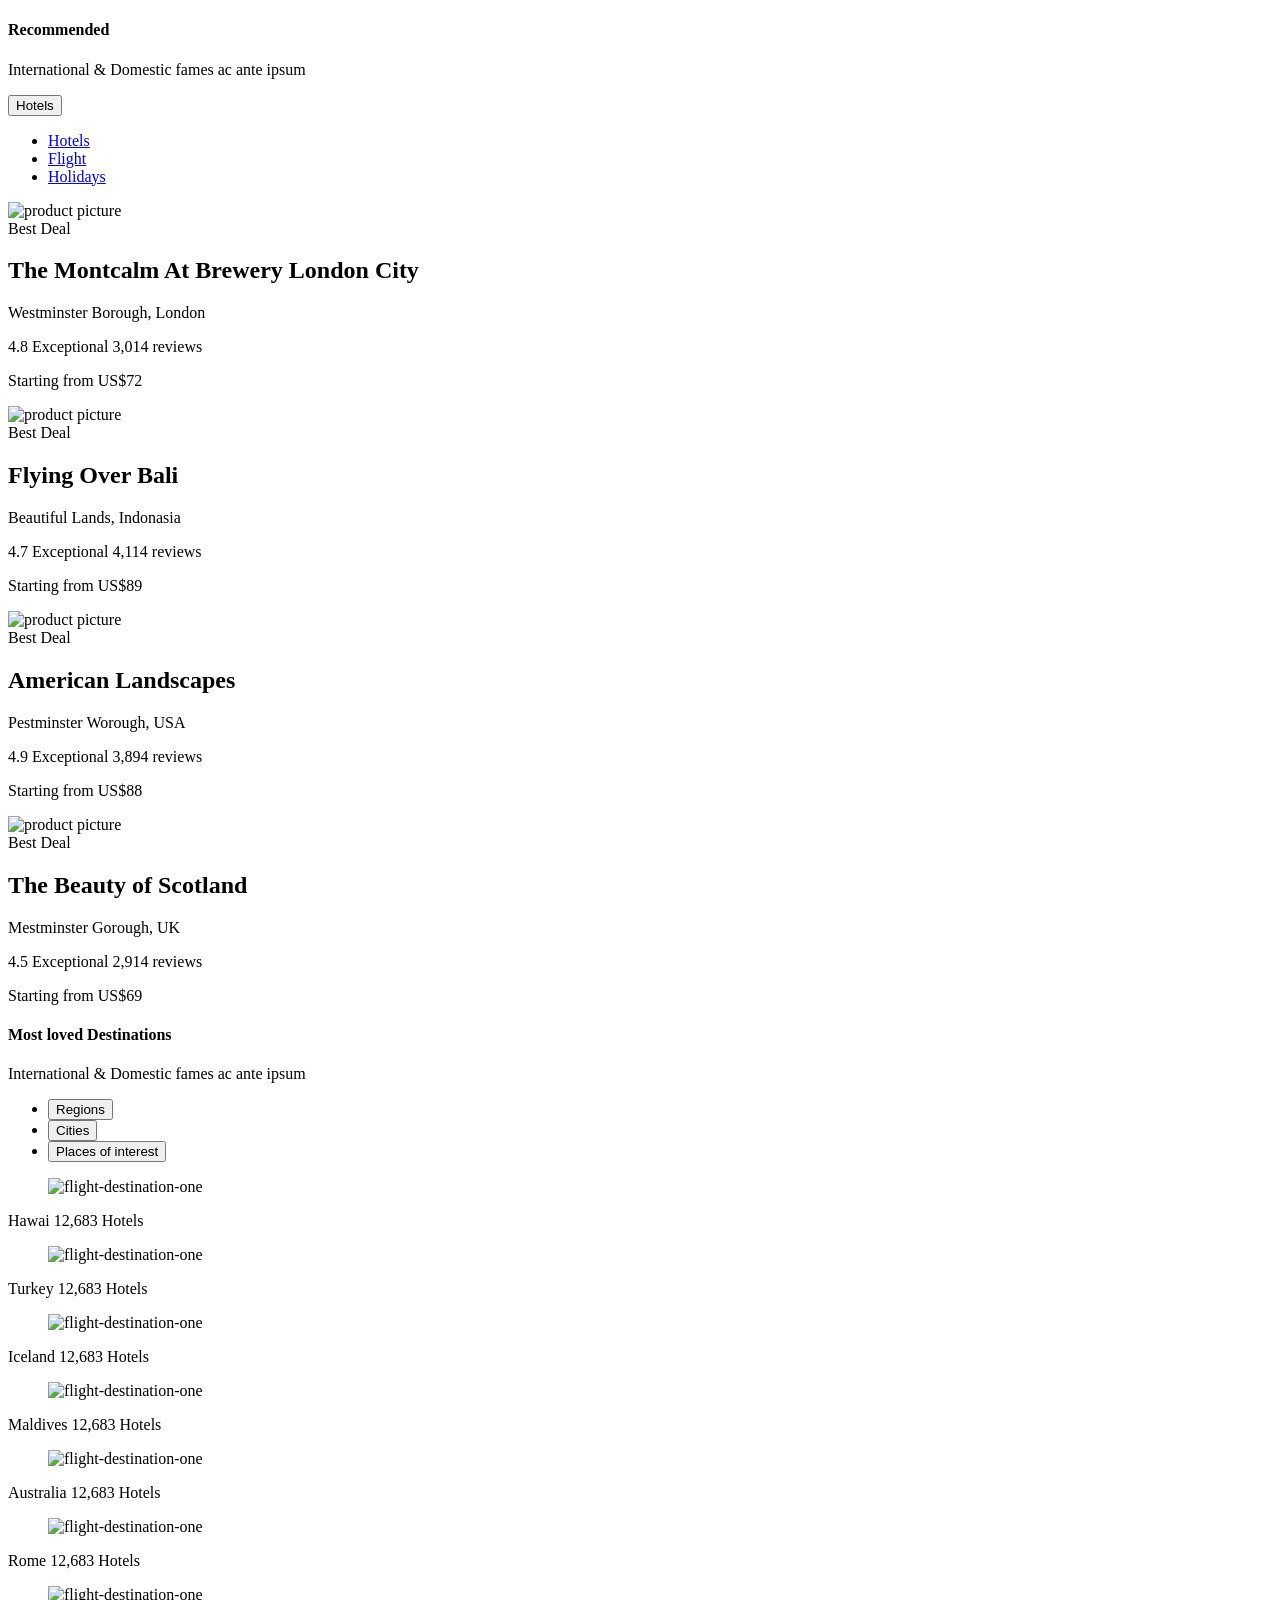
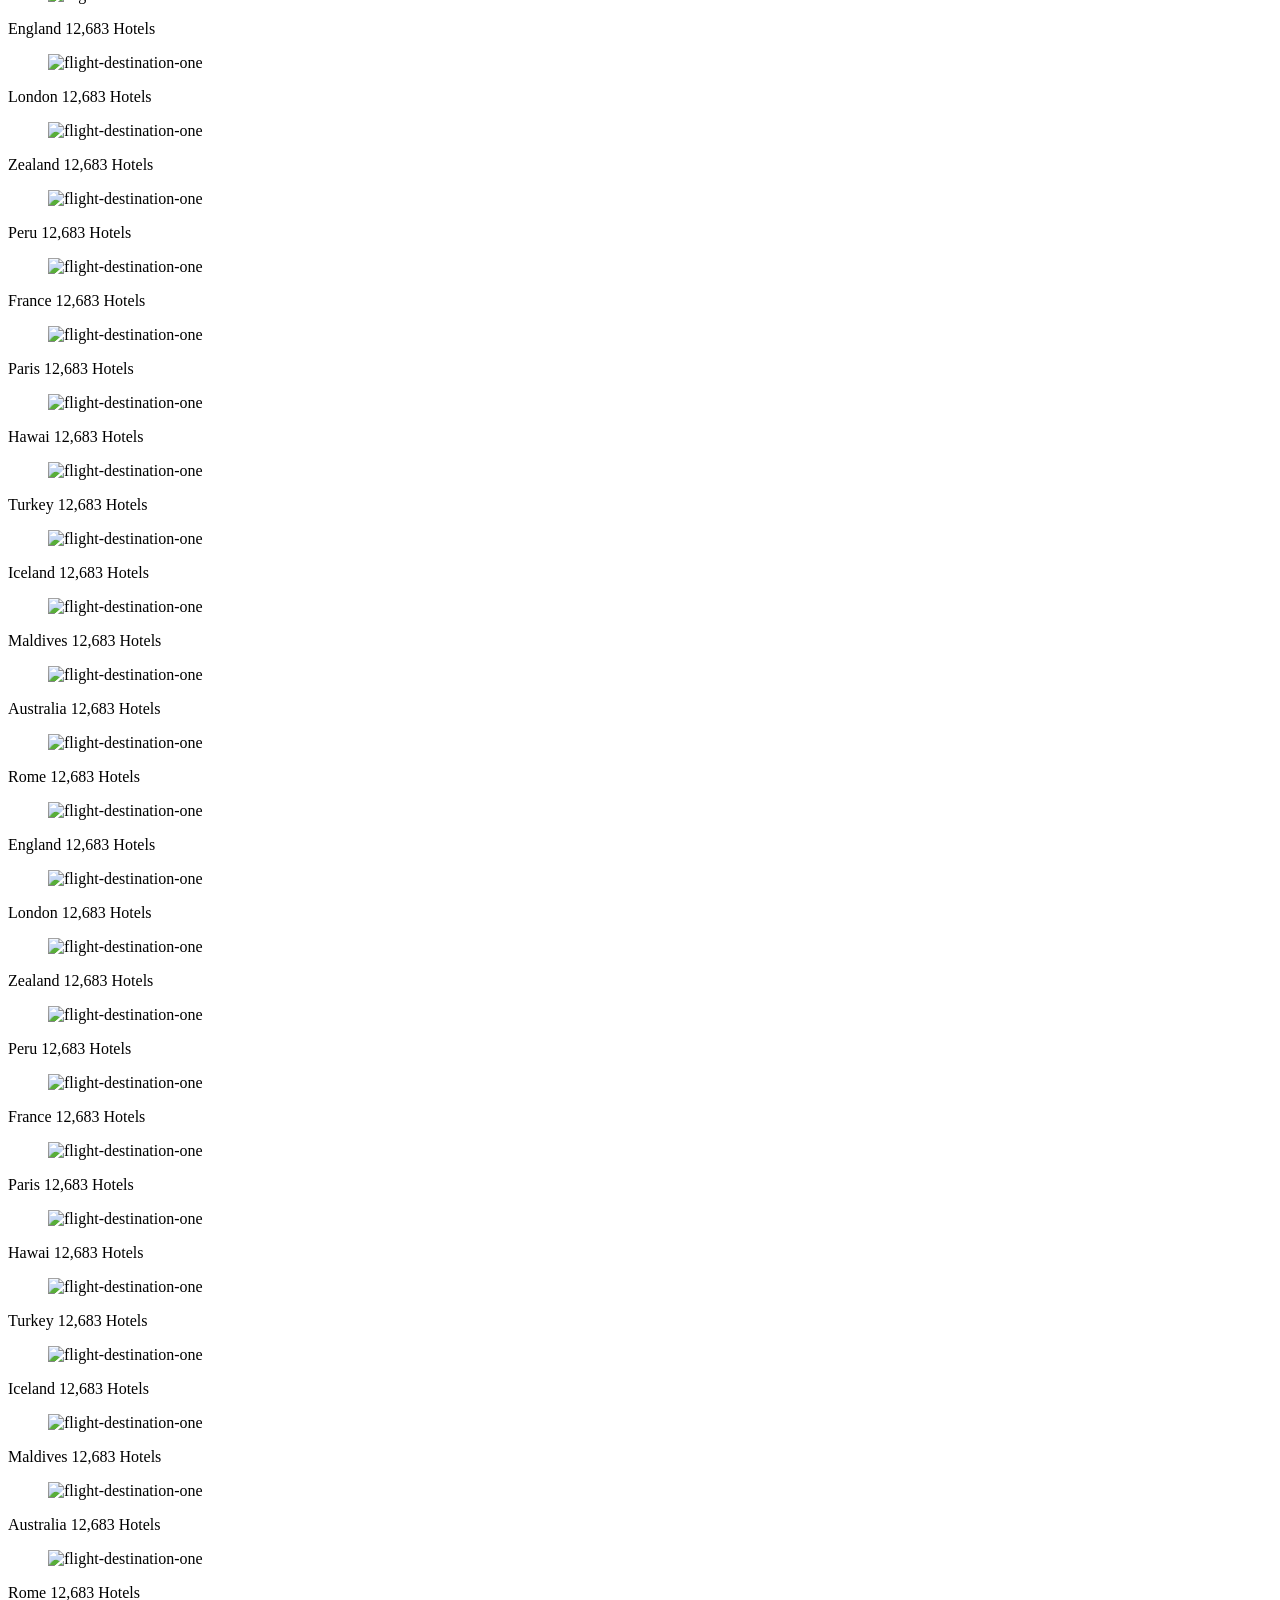
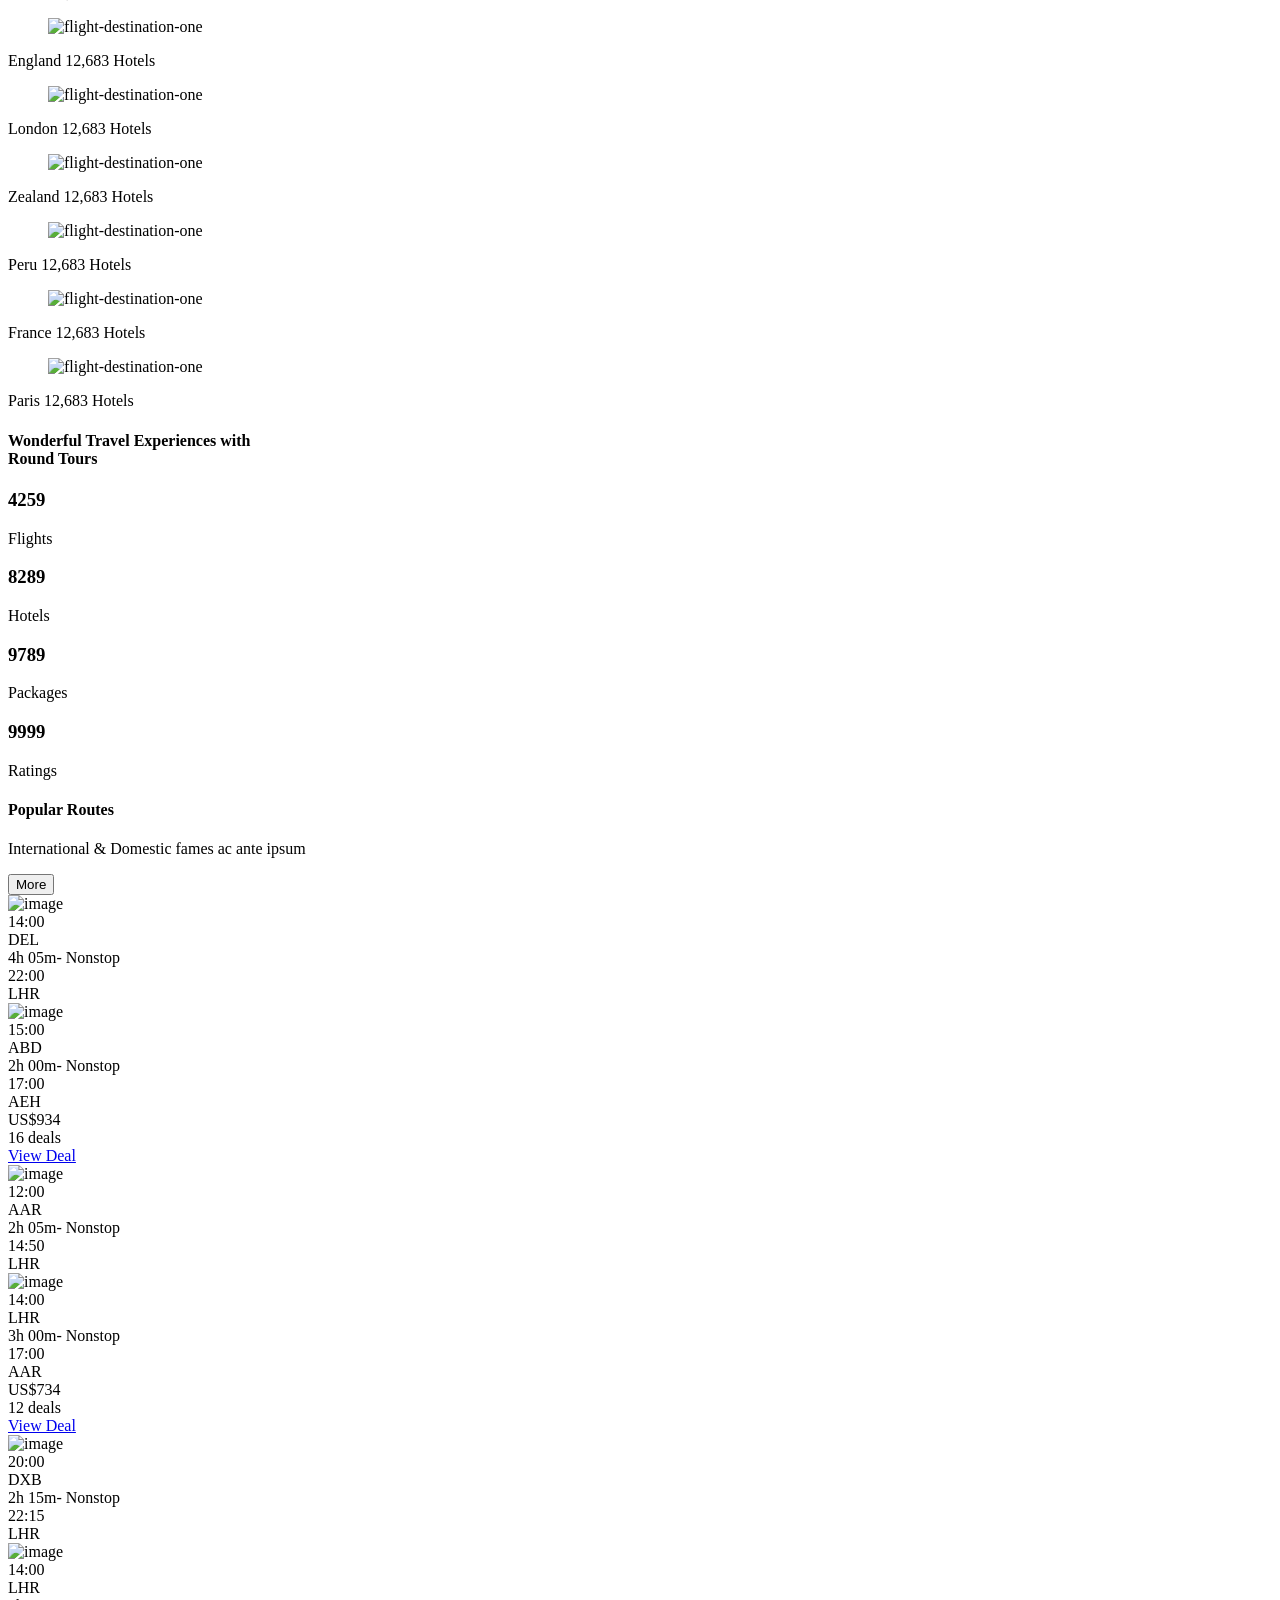
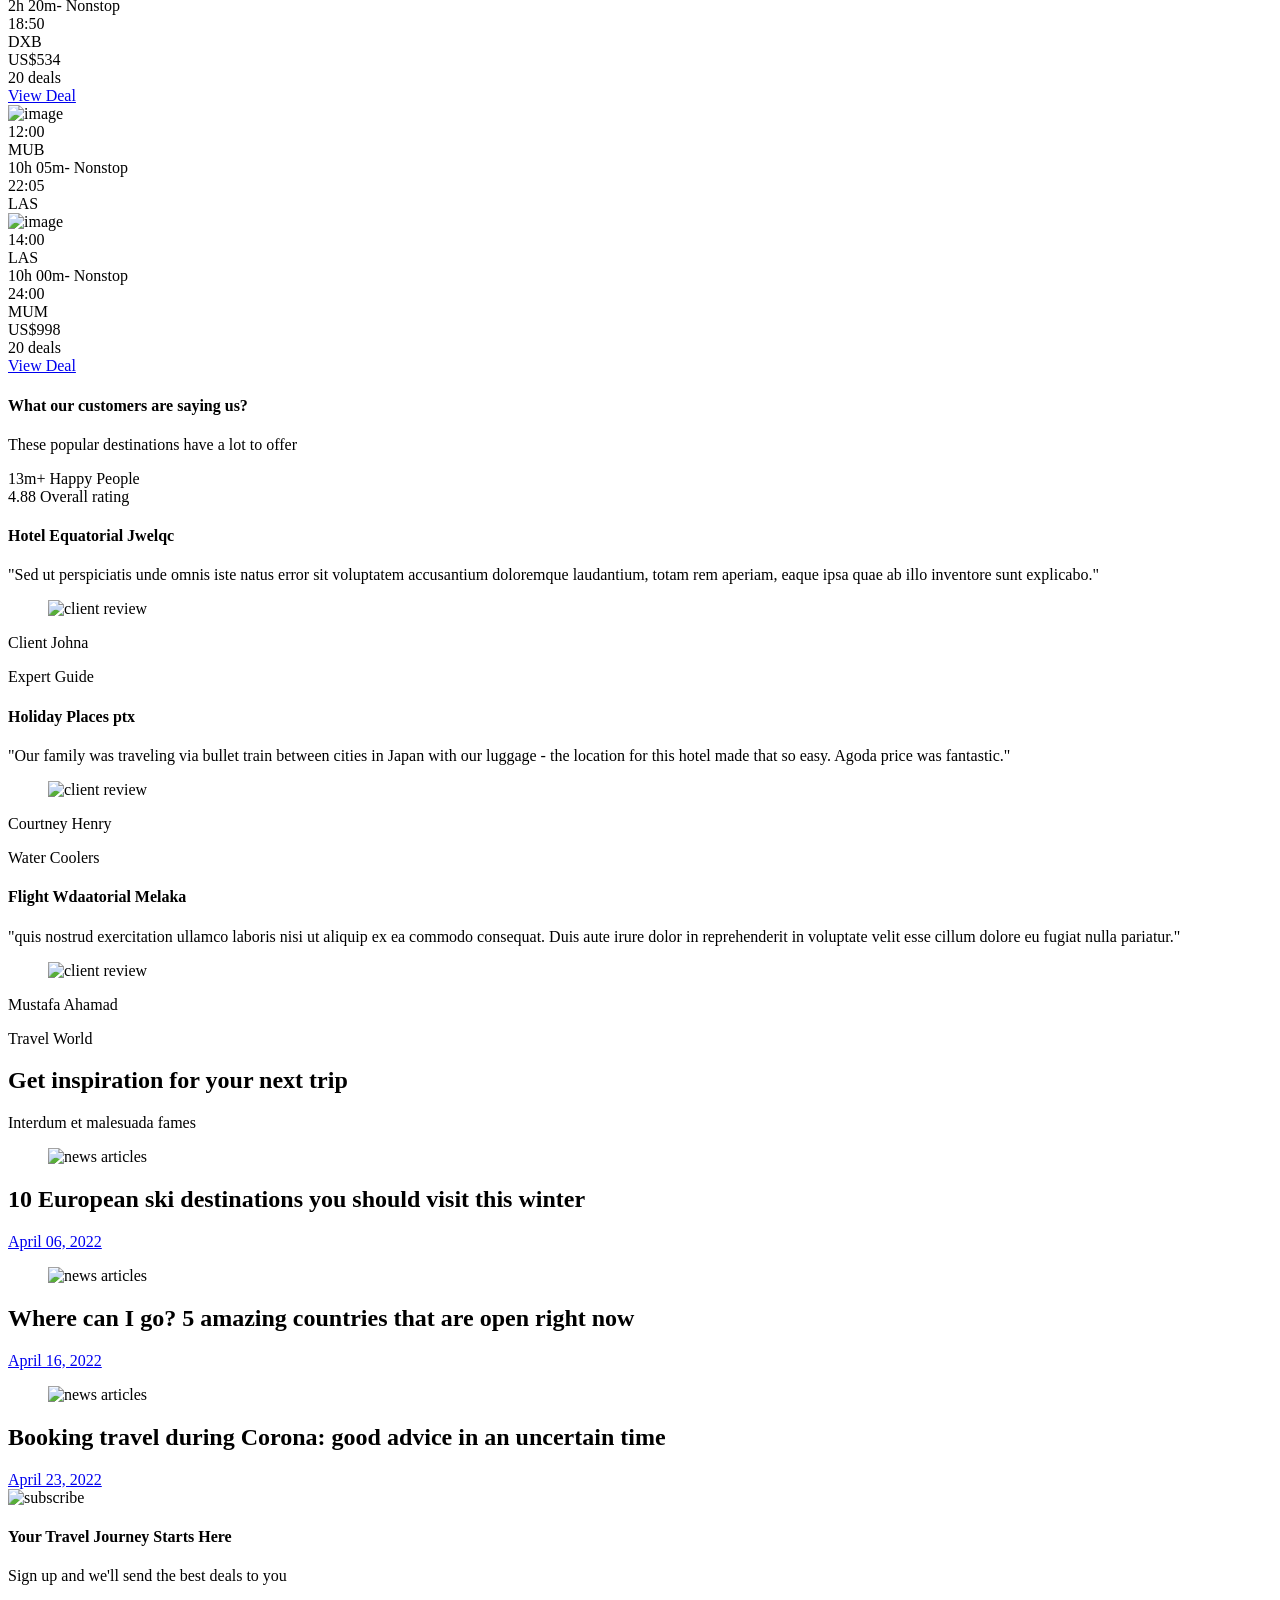
<file: src/main/resources/templates/index.html>
<!doctype html>
<html lang="en"
    xmlns:th="http://www.thymeleaf.org"
      xmlns:layout="http://www.ultraq.net.nz/web/thymeleaf/layout"
      layout:decorate="~{layout.html}">

<head>
    <meta charset="utf-8">
    <meta name="viewport" content="width=device-width, initial-scale=1">
    <meta name="description" content="">
    <meta name="author" content="ThemesLay">
    <title>RoundTours - Tours and Travel Landing Page</title>
    <!-- Favicon icon -->
    <link rel="icon" type="image/png" sizes="80x80" th:href="@{/images/favicon.png}">
    <!-- Main CSS -->
    <link th:href="@{/css/main.css}" rel="stylesheet">
</head>

<body layout:fragment="mainContent">



    <!-- recommended section -->
    <section class="recommended" id="deals">
        <div class="container">
            <div class="row">
                <div class="col-12 col-lg-6">
                    <h4 class="fs-2 fw-bold theme-text-secondary mb-0">Recommended</h4>
                    <p class="mb-0 theme-text-accent-one">International & Domestic fames ac ante ipsum</p>
                </div>
                <div class="col-12 col-lg-6 align-self-center justify-content-end d-flex">
                    <div class="d-flex">
                        <div class="dropdown-center">
                            <button class="btn btn-secondary dropdown-toggle recomended-btn" type="button"
                                data-bs-toggle="dropdown" aria-expanded="false">
                                Hotels
                            </button>
                            <ul class="dropdown-menu">
                                <li><a class="dropdown-item" href="#">Hotels</a></li>
                                <li><a class="dropdown-item" href="#">Flight</a></li>
                                <li><a class="dropdown-item" href="#">Holidays</a></li>
                            </ul>
                        </div>
                    </div>
                </div>
            </div>
            <!-- recomended tours card -->
            <div class="row mt-5">
                <div class="col-12 col-md-6 col-lg-3 mb-4 mb-lg-0">
                    <div class="card-wrap">
                        <div class="con-img-wrap m-auto">
                            <img th:src="@{/images/recommended/offers01.png}" class="img-fluid mx-auto d-block"
                                alt="product picture">
                            <div class="offer-tag bg-warning">Best Deal</div>
                            <span class="wishlist-tag"><i class="bi bi-heart"></i></span>
                        </div>
                        <div class="con-wrap mt-4">
                            <h2 class="fs-6 mt-4 fw-bold text-truncate">The Montcalm At Brewery London City</h2>
                            <p class="mb-2 theme-text-accent-two small">Westminster Borough, London</p>
                            <div class="d-flex bottom mb-2">
                                <div class="rating-cover">
                                    <span class="p-1 small rounded-1 bg-warning theme-text-white">4.8</span>
                                    <span class="me-2 small theme-text-accent-one">Exceptional</span>
                                    <span class="small">3,014 reviews</span>
                                </div>
                            </div>
                            <p class="mb-0 theme-text-accent-one">Starting from US$72</p>
                        </div>
                    </div>
                </div>
                <!-- repetable -->
                <div class="col-12 col-md-6 col-lg-3 mb-4 mb-lg-0">
                    <div class="card-wrap">
                        <div class="con-img-wrap m-auto">
                            <img th:src="@{/images/recommended/offers02.png}" class="img-fluid mx-auto d-block"
                                alt="product picture">
                            <div class="offer-tag  bg-info">Best Deal</div>
                            <span class="wishlist-tag"><i class="bi bi-heart"></i></span>
                        </div>
                        <div class="con-wrap mt-4">
                            <h2 class="fs-6 mt-4 fw-bold text-truncate">Flying Over Bali</h2>
                            <p class="mb-2 theme-text-accent-two small">Beautiful Lands, Indonasia</p>
                            <div class="d-flex bottom mb-2">
                                <div class="rating-cover">
                                    <span class="p-1 small rounded-1 bg-danger theme-text-white">4.7</span>
                                    <span class="me-2 small theme-text-accent-one">Exceptional</span>
                                    <span class="small">4,114 reviews</span>
                                </div>
                            </div>
                            <p class="mb-0 theme-text-accent-one">Starting from US$89</p>
                        </div>
                    </div>
                </div>
                <!-- repetable -->
                <div class="col-12 col-md-6 col-lg-3 mb-4 mb-lg-0">
                    <div class="card-wrap">
                        <div class="con-img-wrap m-auto">
                            <img th:src="@{/images/recommended/offers03.png}" class="img-fluid mx-auto d-block"
                                alt="product picture">
                            <div class="offer-tag bg-success">Best Deal</div>
                            <span class="wishlist-tag"><i class="bi bi-heart"></i></span>
                        </div>
                        <div class="con-wrap mt-4">
                            <h2 class="fs-6 mt-4 fw-bold text-truncate">American Landscapes</h2>
                            <p class="mb-2 theme-text-accent-two small">Pestminster Worough, USA</p>
                            <div class="d-flex bottom mb-2">
                                <div class="rating-cover">
                                    <span class="p-1 small rounded-1 bg-success theme-text-white">4.9</span>
                                    <span class="me-2 small theme-text-accent-one">Exceptional</span>
                                    <span class="small">3,894 reviews</span>
                                </div>
                            </div>
                            <p class="mb-0 theme-text-accent-one">Starting from US$88</p>
                        </div>
                    </div>
                </div>
                <!-- repetable -->
                <div class="col-12 col-md-6 col-lg-3 mb-4 mb-lg-0">
                    <div class="card-wrap">
                        <div class="con-img-wrap m-auto">
                            <img th:src="@{/images/recommended/offers04.png}" class="img-fluid mx-auto d-block"
                                alt="product picture">
                            <div class="offer-tag">Best Deal</div>
                            <span class="wishlist-tag"><i class="bi bi-heart"></i></span>
                        </div>
                        <div class="con-wrap mt-4">
                            <h2 class="fs-6 mt-4 fw-bold text-truncate">The Beauty of Scotland</h2>
                            <p class="mb-2 theme-text-accent-two small">Mestminster Gorough, UK</p>
                            <div class="d-flex bottom mb-2">
                                <div class="rating-cover">
                                    <span class="p-1 small rounded-1 bg-info theme-text-white">4.5</span>
                                    <span class="me-2 small theme-text-accent-one">Exceptional</span>
                                    <span class="small">2,914 reviews</span>
                                </div>
                            </div>
                            <p class="mb-0 theme-text-accent-one">Starting from US$69</p>
                        </div>
                    </div>
                </div>
                <!-- repetable -->
            </div>
        </div>
    </section>

    <!-- destinations section -->
    <section class="destinations" id="holidays">
        <div class="container">
            <div class="row">
                <div class="col-12 mb-5">
                    <h4 class="fs-2 fw-bold theme-text-secondary mb-0">Most loved Destinations</h4>
                    <p class="mb-0 theme-text-accent-one">International & Domestic fames ac ante ipsum</p>
                </div>
                <!-- destination tab -->
                <div class="col-12">
                    <ul class="nav nav-pills mb-3 destination-pill" id="pills-tab2" role="tablist">
                        <li class="nav-item" role="presentation">
                            <button class="nav-link active" id="pills-regions-tab" data-bs-toggle="pill"
                                data-bs-target="#pills-regions" type="button" role="tab" aria-controls="pills-regions"
                                aria-selected="true">Regions</button>
                        </li>
                        <li class="nav-item" role="presentation">
                            <button class="nav-link" id="pills-cities-tab" data-bs-toggle="pill"
                                data-bs-target="#pills-cities" type="button" role="tab" aria-controls="pills-cities"
                                aria-selected="false">Cities</button>
                        </li>
                        <li class="nav-item" role="presentation">
                            <button class="nav-link" id="pills-contact-tab" data-bs-toggle="pill"
                                data-bs-target="#pills-contact" type="button" role="tab" aria-controls="pills-contact"
                                aria-selected="false">Places of interest</button>
                        </li>
                    </ul>
                    <!-- destination content -->
                    <div class="tab-content mt-5" id="pills-tab2Content">
                        <div class="tab-pane fade show active" id="pills-regions" role="tabpanel"
                            aria-labelledby="pills-regions-tab" tabindex="0">
                            <div class="row">
                                <div class="col-12 col-lg-3">
                                    <div class="theme-bg-white mb-5">
                                        <div class="row g-0 align-items-center">
                                            <div class="col-4 col-xxl-2 overflow-hidden rounded-circle">
                                                <div class="overflow-hidden">
                                                    <figure class="mb-0 img-effect">
                                                        <img th:src="@{/images/destinations/destination01.jpg}"
                                                            class="img-fluid" alt="flight-destination-one"
                                                            title="flight-destination-one">
                                                    </figure>
                                                </div>
                                            </div>
                                            <div class="col-8 col-xxl-10">
                                                <div
                                                    class="mt-2 mt-xxl-0 ps-3 d-flex justify-content-between align-items-center">
                                                    <div class="d-flex flex-column">
                                                        <span class="d-flex fs-6">Hawai</span>
                                                        <span
                                                            class="d-flex small fw-normal theme-text-accent-one">12,683
                                                            Hotels</span>
                                                    </div>
                                                    <div class="d-flex">
                                                        <a href="#" class="link-btn"><span><i
                                                                    class="bi bi-arrow-up-right"></i></span></a>
                                                    </div>
                                                </div>
                                            </div>
                                        </div>
                                    </div>
                                </div>
                                <!-- repetable -->
                                <div class="col-12 col-lg-3">
                                    <div class="theme-bg-white mb-5">
                                        <div class="row g-0 align-items-center">
                                            <div class="col-4 col-xxl-2 overflow-hidden rounded-circle">
                                                <div class="overflow-hidden">
                                                    <figure class="mb-0 img-effect">
                                                        <img th:src="@{/images/destinations/destination02.jpg}"
                                                            class="img-fluid" alt="flight-destination-one"
                                                            title="flight-destination-one">
                                                    </figure>
                                                </div>
                                            </div>
                                            <div class="col-8 col-xxl-10">
                                                <div
                                                    class="mt-2 mt-xxl-0 ps-3 d-flex justify-content-between align-items-center">
                                                    <div class="d-flex flex-column">
                                                        <span class="d-flex fs-6">Turkey</span>
                                                        <span
                                                            class="d-flex small fw-normal theme-text-accent-one">12,683
                                                            Hotels</span>
                                                    </div>
                                                    <div class="d-flex">
                                                        <a href="#" class="link-btn"><span><i
                                                                    class="bi bi-arrow-up-right"></i></span></a>
                                                    </div>
                                                </div>
                                            </div>
                                        </div>
                                    </div>
                                </div>
                                <!-- repetable -->
                                <div class="col-12 col-lg-3">
                                    <div class="theme-bg-white mb-5">
                                        <div class="row g-0 align-items-center">
                                            <div class="col-4 col-xxl-2 overflow-hidden rounded-circle">
                                                <div class="overflow-hidden">
                                                    <figure class="mb-0 img-effect">
                                                        <img th:src="@{/images/destinations/destination03.jpg}"
                                                            class="img-fluid" alt="flight-destination-one"
                                                            title="flight-destination-one">
                                                    </figure>
                                                </div>
                                            </div>
                                            <div class="col-8 col-xxl-10">
                                                <div
                                                    class="mt-2 mt-xxl-0 ps-3 d-flex justify-content-between align-items-center">
                                                    <div class="d-flex flex-column">
                                                        <span class="d-flex fs-6">Iceland</span>
                                                        <span
                                                            class="d-flex small fw-normal theme-text-accent-one">12,683
                                                            Hotels</span>
                                                    </div>
                                                    <div class="d-flex">
                                                        <a href="#" class="link-btn"><span><i
                                                                    class="bi bi-arrow-up-right"></i></span></a>
                                                    </div>
                                                </div>
                                            </div>
                                        </div>
                                    </div>
                                </div>
                                <!-- repetable -->
                                <div class="col-12 col-lg-3">
                                    <div class="theme-bg-white mb-5">
                                        <div class="row g-0 align-items-center">
                                            <div class="col-4 col-xxl-2 overflow-hidden rounded-circle">
                                                <div class="overflow-hidden">
                                                    <figure class="mb-0 img-effect">
                                                        <img th:src="@{/images/destinations/destination04.jpg}"
                                                            class="img-fluid" alt="flight-destination-one"
                                                            title="flight-destination-one">
                                                    </figure>
                                                </div>
                                            </div>
                                            <div class="col-8 col-xxl-10">
                                                <div
                                                    class="mt-2 mt-xxl-0 ps-3 d-flex justify-content-between align-items-center">
                                                    <div class="d-flex flex-column">
                                                        <span class="d-flex fs-6">Maldives</span>
                                                        <span
                                                            class="d-flex small fw-normal theme-text-accent-one">12,683
                                                            Hotels</span>
                                                    </div>
                                                    <div class="d-flex">
                                                        <a href="#" class="link-btn"><span><i
                                                                    class="bi bi-arrow-up-right"></i></span></a>
                                                    </div>
                                                </div>
                                            </div>
                                        </div>
                                    </div>
                                </div>
                                <!-- repetable -->
                                <div class="col-12 col-lg-3">
                                    <div class="theme-bg-white mb-5">
                                        <div class="row g-0 align-items-center">
                                            <div class="col-4 col-xxl-2 overflow-hidden rounded-circle">
                                                <div class="overflow-hidden">
                                                    <figure class="mb-0 img-effect">
                                                        <img th:src="@{/images/destinations/destination05.jpg}"
                                                            class="img-fluid" alt="flight-destination-one"
                                                            title="flight-destination-one">
                                                    </figure>
                                                </div>
                                            </div>
                                            <div class="col-8 col-xxl-10">
                                                <div
                                                    class="mt-2 mt-xxl-0 ps-3 d-flex justify-content-between align-items-center">
                                                    <div class="d-flex flex-column">
                                                        <span class="d-flex fs-6">Australia</span>
                                                        <span
                                                            class="d-flex small fw-normal theme-text-accent-one">12,683
                                                            Hotels</span>
                                                    </div>
                                                    <div class="d-flex">
                                                        <a href="#" class="link-btn"><span><i
                                                                    class="bi bi-arrow-up-right"></i></span></a>
                                                    </div>
                                                </div>
                                            </div>
                                        </div>
                                    </div>
                                </div>
                                <!-- repetable -->
                                <div class="col-12 col-lg-3">
                                    <div class="theme-bg-white mb-5">
                                        <div class="row g-0 align-items-center">
                                            <div class="col-4 col-xxl-2 overflow-hidden rounded-circle">
                                                <div class="overflow-hidden">
                                                    <figure class="mb-0 img-effect">
                                                        <img th:src="@{/images/destinations/destination06.jpg}"
                                                            class="img-fluid" alt="flight-destination-one"
                                                            title="flight-destination-one">
                                                    </figure>
                                                </div>
                                            </div>
                                            <div class="col-8 col-xxl-10">
                                                <div
                                                    class="mt-2 mt-xxl-0 ps-3 d-flex justify-content-between align-items-center">
                                                    <div class="d-flex flex-column">
                                                        <span class="d-flex fs-6">Rome</span>
                                                        <span
                                                            class="d-flex small fw-normal theme-text-accent-one">12,683
                                                            Hotels</span>
                                                    </div>
                                                    <div class="d-flex">
                                                        <a href="#" class="link-btn"><span><i
                                                                    class="bi bi-arrow-up-right"></i></span></a>
                                                    </div>
                                                </div>
                                            </div>
                                        </div>
                                    </div>
                                </div>
                                <!-- repetable -->
                                <div class="col-12 col-lg-3">
                                    <div class="theme-bg-white mb-5">
                                        <div class="row g-0 align-items-center">
                                            <div class="col-4 col-xxl-2 overflow-hidden rounded-circle">
                                                <div class="overflow-hidden">
                                                    <figure class="mb-0 img-effect">
                                                        <img th:src="@{/images/destinations/destination07.jpg}"
                                                            class="img-fluid" alt="flight-destination-one"
                                                            title="flight-destination-one">
                                                    </figure>
                                                </div>
                                            </div>
                                            <div class="col-8 col-xxl-10">
                                                <div
                                                    class="mt-2 mt-xxl-0 ps-3 d-flex justify-content-between align-items-center">
                                                    <div class="d-flex flex-column">
                                                        <span class="d-flex fs-6">England</span>
                                                        <span
                                                            class="d-flex small fw-normal theme-text-accent-one">12,683
                                                            Hotels</span>
                                                    </div>
                                                    <div class="d-flex">
                                                        <a href="#" class="link-btn"><span><i
                                                                    class="bi bi-arrow-up-right"></i></span></a>
                                                    </div>
                                                </div>
                                            </div>
                                        </div>
                                    </div>
                                </div>
                                <!-- repetable -->
                                <div class="col-12 col-lg-3">
                                    <div class="theme-bg-white mb-5">
                                        <div class="row g-0 align-items-center">
                                            <div class="col-4 col-xxl-2 overflow-hidden rounded-circle">
                                                <div class="overflow-hidden">
                                                    <figure class="mb-0 img-effect">
                                                        <img th:src="@{/images/destinations/destination08.jpg}"
                                                            class="img-fluid" alt="flight-destination-one"
                                                            title="flight-destination-one">
                                                    </figure>
                                                </div>
                                            </div>
                                            <div class="col-8 col-xxl-10">
                                                <div
                                                    class="mt-2 mt-xxl-0 ps-3 d-flex justify-content-between align-items-center">
                                                    <div class="d-flex flex-column">
                                                        <span class="d-flex fs-6">London</span>
                                                        <span
                                                            class="d-flex small fw-normal theme-text-accent-one">12,683
                                                            Hotels</span>
                                                    </div>
                                                    <div class="d-flex">
                                                        <a href="#" class="link-btn"><span><i
                                                                    class="bi bi-arrow-up-right"></i></span></a>
                                                    </div>
                                                </div>
                                            </div>
                                        </div>
                                    </div>
                                </div>
                                <!-- repetable -->
                                <div class="col-12 col-lg-3">
                                    <div class="theme-bg-white mb-5">
                                        <div class="row g-0 align-items-center">
                                            <div class="col-4 col-xxl-2 overflow-hidden rounded-circle">
                                                <div class="overflow-hidden">
                                                    <figure class="mb-0 img-effect">
                                                        <img th:src="@{/images/destinations/destination09.jpg}"
                                                            class="img-fluid" alt="flight-destination-one"
                                                            title="flight-destination-one">
                                                    </figure>
                                                </div>
                                            </div>
                                            <div class="col-8 col-xxl-10">
                                                <div
                                                    class="mt-2 mt-xxl-0 ps-3 d-flex justify-content-between align-items-center">
                                                    <div class="d-flex flex-column">
                                                        <span class="d-flex fs-6">Zealand</span>
                                                        <span
                                                            class="d-flex small fw-normal theme-text-accent-one">12,683
                                                            Hotels</span>
                                                    </div>
                                                    <div class="d-flex">
                                                        <a href="#" class="link-btn"><span><i
                                                                    class="bi bi-arrow-up-right"></i></span></a>
                                                    </div>
                                                </div>
                                            </div>
                                        </div>
                                    </div>
                                </div>
                                <!-- repetable -->
                                <div class="col-12 col-lg-3">
                                    <div class="theme-bg-white mb-5">
                                        <div class="row g-0 align-items-center">
                                            <div class="col-4 col-xxl-2 overflow-hidden rounded-circle">
                                                <div class="overflow-hidden">
                                                    <figure class="mb-0 img-effect">
                                                        <img th:src="@{/images/destinations/destination10.jpg}"
                                                            class="img-fluid" alt="flight-destination-one"
                                                            title="flight-destination-one">
                                                    </figure>
                                                </div>
                                            </div>
                                            <div class="col-8 col-xxl-10">
                                                <div
                                                    class="mt-2 mt-xxl-0 ps-3 d-flex justify-content-between align-items-center">
                                                    <div class="d-flex flex-column">
                                                        <span class="d-flex fs-6">Peru</span>
                                                        <span
                                                            class="d-flex small fw-normal theme-text-accent-one">12,683
                                                            Hotels</span>
                                                    </div>
                                                    <div class="d-flex">
                                                        <a href="#" class="link-btn"><span><i
                                                                    class="bi bi-arrow-up-right"></i></span></a>
                                                    </div>
                                                </div>
                                            </div>
                                        </div>
                                    </div>
                                </div>
                                <!-- repetable -->
                                <div class="col-12 col-lg-3">
                                    <div class="theme-bg-white mb-5">
                                        <div class="row g-0 align-items-center">
                                            <div class="col-4 col-xxl-2 overflow-hidden rounded-circle">
                                                <div class="overflow-hidden">
                                                    <figure class="mb-0 img-effect">
                                                        <img th:src="@{/images/destinations/destination11.jpg}"
                                                            class="img-fluid" alt="flight-destination-one"
                                                            title="flight-destination-one">
                                                    </figure>
                                                </div>
                                            </div>
                                            <div class="col-8 col-xxl-10">
                                                <div
                                                    class="mt-2 mt-xxl-0 ps-3 d-flex justify-content-between align-items-center">
                                                    <div class="d-flex flex-column">
                                                        <span class="d-flex fs-6">France</span>
                                                        <span
                                                            class="d-flex small fw-normal theme-text-accent-one">12,683
                                                            Hotels</span>
                                                    </div>
                                                    <div class="d-flex">
                                                        <a href="#" class="link-btn"><span><i
                                                                    class="bi bi-arrow-up-right"></i></span></a>
                                                    </div>
                                                </div>
                                            </div>
                                        </div>
                                    </div>
                                </div>
                                <!-- repetable -->
                                <div class="col-12 col-lg-3">
                                    <div class="theme-bg-white mb-5">
                                        <div class="row g-0 align-items-center">
                                            <div class="col-4 col-xxl-2 overflow-hidden rounded-circle">
                                                <div class="overflow-hidden">
                                                    <figure class="mb-0 img-effect">
                                                        <img th:src="@{/images/destinations/destination12.jpg}"
                                                            class="img-fluid" alt="flight-destination-one"
                                                            title="flight-destination-one">
                                                    </figure>
                                                </div>
                                            </div>
                                            <div class="col-8 col-xxl-10">
                                                <div
                                                    class="mt-2 mt-xxl-0 ps-3 d-flex justify-content-between align-items-center">
                                                    <div class="d-flex flex-column">
                                                        <span class="d-flex fs-6">Paris</span>
                                                        <span
                                                            class="d-flex small fw-normal theme-text-accent-one">12,683
                                                            Hotels</span>
                                                    </div>
                                                    <div class="d-flex">
                                                        <a href="#" class="link-btn"><span><i
                                                                    class="bi bi-arrow-up-right"></i></span></a>
                                                    </div>
                                                </div>
                                            </div>
                                        </div>
                                    </div>
                                </div>
                                <!-- repetable -->
                            </div>
                        </div>
                        <div class="tab-pane fade" id="pills-cities" role="tabpanel" aria-labelledby="pills-cities-tab"
                            tabindex="0">
                            <div class="row">
                                <div class="col-12 col-lg-3">
                                    <div class="theme-bg-white mb-5">
                                        <div class="row g-0 align-items-center">
                                            <div class="col-4 col-xxl-2 overflow-hidden rounded-circle">
                                                <div class="overflow-hidden">
                                                    <figure class="mb-0 img-effect">
                                                        <img th:src="@{/images/destinations/destination01.jpg}"
                                                            class="img-fluid" alt="flight-destination-one"
                                                            title="flight-destination-one">
                                                    </figure>
                                                </div>
                                            </div>
                                            <div class="col-8 col-xxl-10">
                                                <div
                                                    class="mt-2 mt-xxl-0 ps-3 d-flex justify-content-between align-items-center">
                                                    <div class="d-flex flex-column">
                                                        <span class="d-flex fs-6">Hawai</span>
                                                        <span
                                                            class="d-flex small fw-normal theme-text-accent-one">12,683
                                                            Hotels</span>
                                                    </div>
                                                    <div class="d-flex">
                                                        <a href="#" class="link-btn"><span><i
                                                                    class="bi bi-arrow-up-right"></i></span></a>
                                                    </div>
                                                </div>
                                            </div>
                                        </div>
                                    </div>
                                </div>
                                <!-- repetable -->
                                <div class="col-12 col-lg-3">
                                    <div class="theme-bg-white mb-5">
                                        <div class="row g-0 align-items-center">
                                            <div class="col-4 col-xxl-2 overflow-hidden rounded-circle">
                                                <div class="overflow-hidden">
                                                    <figure class="mb-0 img-effect">
                                                        <img th:src="@{/images/destinations/destination02.jpg}"
                                                            class="img-fluid" alt="flight-destination-one"
                                                            title="flight-destination-one">
                                                    </figure>
                                                </div>
                                            </div>
                                            <div class="col-8 col-xxl-10">
                                                <div
                                                    class="mt-2 mt-xxl-0 ps-3 d-flex justify-content-between align-items-center">
                                                    <div class="d-flex flex-column">
                                                        <span class="d-flex fs-6">Turkey</span>
                                                        <span
                                                            class="d-flex small fw-normal theme-text-accent-one">12,683
                                                            Hotels</span>
                                                    </div>
                                                    <div class="d-flex">
                                                        <a href="#" class="link-btn"><span><i
                                                                    class="bi bi-arrow-up-right"></i></span></a>
                                                    </div>
                                                </div>
                                            </div>
                                        </div>
                                    </div>
                                </div>
                                <!-- repetable -->
                                <div class="col-12 col-lg-3">
                                    <div class="theme-bg-white mb-5">
                                        <div class="row g-0 align-items-center">
                                            <div class="col-4 col-xxl-2 overflow-hidden rounded-circle">
                                                <div class="overflow-hidden">
                                                    <figure class="mb-0 img-effect">
                                                        <img th:src="@{/images/destinations/destination03.jpg}"
                                                            class="img-fluid" alt="flight-destination-one"
                                                            title="flight-destination-one">
                                                    </figure>
                                                </div>
                                            </div>
                                            <div class="col-8 col-xxl-10">
                                                <div
                                                    class="mt-2 mt-xxl-0 ps-3 d-flex justify-content-between align-items-center">
                                                    <div class="d-flex flex-column">
                                                        <span class="d-flex fs-6">Iceland</span>
                                                        <span
                                                            class="d-flex small fw-normal theme-text-accent-one">12,683
                                                            Hotels</span>
                                                    </div>
                                                    <div class="d-flex">
                                                        <a href="#" class="link-btn"><span><i
                                                                    class="bi bi-arrow-up-right"></i></span></a>
                                                    </div>
                                                </div>
                                            </div>
                                        </div>
                                    </div>
                                </div>
                                <!-- repetable -->
                                <div class="col-12 col-lg-3">
                                    <div class="theme-bg-white mb-5">
                                        <div class="row g-0 align-items-center">
                                            <div class="col-4 col-xxl-2 overflow-hidden rounded-circle">
                                                <div class="overflow-hidden">
                                                    <figure class="mb-0 img-effect">
                                                        <img th:src="@{/images/destinations/destination04.jpg}"
                                                            class="img-fluid" alt="flight-destination-one"
                                                            title="flight-destination-one">
                                                    </figure>
                                                </div>
                                            </div>
                                            <div class="col-8 col-xxl-10">
                                                <div
                                                    class="mt-2 mt-xxl-0 ps-3 d-flex justify-content-between align-items-center">
                                                    <div class="d-flex flex-column">
                                                        <span class="d-flex fs-6">Maldives</span>
                                                        <span
                                                            class="d-flex small fw-normal theme-text-accent-one">12,683
                                                            Hotels</span>
                                                    </div>
                                                    <div class="d-flex">
                                                        <a href="#" class="link-btn"><span><i
                                                                    class="bi bi-arrow-up-right"></i></span></a>
                                                    </div>
                                                </div>
                                            </div>
                                        </div>
                                    </div>
                                </div>
                                <!-- repetable -->
                                <div class="col-12 col-lg-3">
                                    <div class="theme-bg-white mb-5">
                                        <div class="row g-0 align-items-center">
                                            <div class="col-4 col-xxl-2 overflow-hidden rounded-circle">
                                                <div class="overflow-hidden">
                                                    <figure class="mb-0 img-effect">
                                                        <img th:src="@{/images/destinations/destination05.jpg}"
                                                            class="img-fluid" alt="flight-destination-one"
                                                            title="flight-destination-one">
                                                    </figure>
                                                </div>
                                            </div>
                                            <div class="col-8 col-xxl-10">
                                                <div
                                                    class="mt-2 mt-xxl-0 ps-3 d-flex justify-content-between align-items-center">
                                                    <div class="d-flex flex-column">
                                                        <span class="d-flex fs-6">Australia</span>
                                                        <span
                                                            class="d-flex small fw-normal theme-text-accent-one">12,683
                                                            Hotels</span>
                                                    </div>
                                                    <div class="d-flex">
                                                        <a href="#" class="link-btn"><span><i
                                                                    class="bi bi-arrow-up-right"></i></span></a>
                                                    </div>
                                                </div>
                                            </div>
                                        </div>
                                    </div>
                                </div>
                                <!-- repetable -->
                                <div class="col-12 col-lg-3">
                                    <div class="theme-bg-white mb-5">
                                        <div class="row g-0 align-items-center">
                                            <div class="col-4 col-xxl-2 overflow-hidden rounded-circle">
                                                <div class="overflow-hidden">
                                                    <figure class="mb-0 img-effect">
                                                        <img th:src="@{/images/destinations/destination06.jpg}"
                                                            class="img-fluid" alt="flight-destination-one"
                                                            title="flight-destination-one">
                                                    </figure>
                                                </div>
                                            </div>
                                            <div class="col-8 col-xxl-10">
                                                <div
                                                    class="mt-2 mt-xxl-0 ps-3 d-flex justify-content-between align-items-center">
                                                    <div class="d-flex flex-column">
                                                        <span class="d-flex fs-6">Rome</span>
                                                        <span
                                                            class="d-flex small fw-normal theme-text-accent-one">12,683
                                                            Hotels</span>
                                                    </div>
                                                    <div class="d-flex">
                                                        <a href="#" class="link-btn"><span><i
                                                                    class="bi bi-arrow-up-right"></i></span></a>
                                                    </div>
                                                </div>
                                            </div>
                                        </div>
                                    </div>
                                </div>
                                <!-- repetable -->
                                <div class="col-12 col-lg-3">
                                    <div class="theme-bg-white mb-5">
                                        <div class="row g-0 align-items-center">
                                            <div class="col-4 col-xxl-2 overflow-hidden rounded-circle">
                                                <div class="overflow-hidden">
                                                    <figure class="mb-0 img-effect">
                                                        <img th:src="@{/images/destinations/destination07.jpg}"
                                                            class="img-fluid" alt="flight-destination-one"
                                                            title="flight-destination-one">
                                                    </figure>
                                                </div>
                                            </div>
                                            <div class="col-8 col-xxl-10">
                                                <div
                                                    class="mt-2 mt-xxl-0 ps-3 d-flex justify-content-between align-items-center">
                                                    <div class="d-flex flex-column">
                                                        <span class="d-flex fs-6">England</span>
                                                        <span
                                                            class="d-flex small fw-normal theme-text-accent-one">12,683
                                                            Hotels</span>
                                                    </div>
                                                    <div class="d-flex">
                                                        <a href="#" class="link-btn"><span><i
                                                                    class="bi bi-arrow-up-right"></i></span></a>
                                                    </div>
                                                </div>
                                            </div>
                                        </div>
                                    </div>
                                </div>
                                <!-- repetable -->
                                <div class="col-12 col-lg-3">
                                    <div class="theme-bg-white mb-5">
                                        <div class="row g-0 align-items-center">
                                            <div class="col-4 col-xxl-2 overflow-hidden rounded-circle">
                                                <div class="overflow-hidden">
                                                    <figure class="mb-0 img-effect">
                                                        <img th:src="@{/images/destinations/destination08.jpg}"
                                                            class="img-fluid" alt="flight-destination-one"
                                                            title="flight-destination-one">
                                                    </figure>
                                                </div>
                                            </div>
                                            <div class="col-8 col-xxl-10">
                                                <div
                                                    class="mt-2 mt-xxl-0 ps-3 d-flex justify-content-between align-items-center">
                                                    <div class="d-flex flex-column">
                                                        <span class="d-flex fs-6">London</span>
                                                        <span
                                                            class="d-flex small fw-normal theme-text-accent-one">12,683
                                                            Hotels</span>
                                                    </div>
                                                    <div class="d-flex">
                                                        <a href="#" class="link-btn"><span><i
                                                                    class="bi bi-arrow-up-right"></i></span></a>
                                                    </div>
                                                </div>
                                            </div>
                                        </div>
                                    </div>
                                </div>
                                <!-- repetable -->
                                <div class="col-12 col-lg-3">
                                    <div class="theme-bg-white mb-5">
                                        <div class="row g-0 align-items-center">
                                            <div class="col-4 col-xxl-2 overflow-hidden rounded-circle">
                                                <div class="overflow-hidden">
                                                    <figure class="mb-0 img-effect">
                                                        <img th:src="@{/images/destinations/destination09.jpg}"
                                                            class="img-fluid" alt="flight-destination-one"
                                                            title="flight-destination-one">
                                                    </figure>
                                                </div>
                                            </div>
                                            <div class="col-8 col-xxl-10">
                                                <div
                                                    class="mt-2 mt-xxl-0 ps-3 d-flex justify-content-between align-items-center">
                                                    <div class="d-flex flex-column">
                                                        <span class="d-flex fs-6">Zealand</span>
                                                        <span
                                                            class="d-flex small fw-normal theme-text-accent-one">12,683
                                                            Hotels</span>
                                                    </div>
                                                    <div class="d-flex">
                                                        <a href="#" class="link-btn"><span><i
                                                                    class="bi bi-arrow-up-right"></i></span></a>
                                                    </div>
                                                </div>
                                            </div>
                                        </div>
                                    </div>
                                </div>
                                <!-- repetable -->
                                <div class="col-12 col-lg-3">
                                    <div class="theme-bg-white mb-5">
                                        <div class="row g-0 align-items-center">
                                            <div class="col-4 col-xxl-2 overflow-hidden rounded-circle">
                                                <div class="overflow-hidden">
                                                    <figure class="mb-0 img-effect">
                                                        <img th:src="@{/images/destinations/destination10.jpg}"
                                                            class="img-fluid" alt="flight-destination-one"
                                                            title="flight-destination-one">
                                                    </figure>
                                                </div>
                                            </div>
                                            <div class="col-8 col-xxl-10">
                                                <div
                                                    class="mt-2 mt-xxl-0 ps-3 d-flex justify-content-between align-items-center">
                                                    <div class="d-flex flex-column">
                                                        <span class="d-flex fs-6">Peru</span>
                                                        <span
                                                            class="d-flex small fw-normal theme-text-accent-one">12,683
                                                            Hotels</span>
                                                    </div>
                                                    <div class="d-flex">
                                                        <a href="#" class="link-btn"><span><i
                                                                    class="bi bi-arrow-up-right"></i></span></a>
                                                    </div>
                                                </div>
                                            </div>
                                        </div>
                                    </div>
                                </div>
                                <!-- repetable -->
                                <div class="col-12 col-lg-3">
                                    <div class="theme-bg-white mb-5">
                                        <div class="row g-0 align-items-center">
                                            <div class="col-4 col-xxl-2 overflow-hidden rounded-circle">
                                                <div class="overflow-hidden">
                                                    <figure class="mb-0 img-effect">
                                                        <img th:src="@{/images/destinations/destination11.jpg}"
                                                            class="img-fluid" alt="flight-destination-one"
                                                            title="flight-destination-one">
                                                    </figure>
                                                </div>
                                            </div>
                                            <div class="col-8 col-xxl-10">
                                                <div
                                                    class="mt-2 mt-xxl-0 ps-3 d-flex justify-content-between align-items-center">
                                                    <div class="d-flex flex-column">
                                                        <span class="d-flex fs-6">France</span>
                                                        <span
                                                            class="d-flex small fw-normal theme-text-accent-one">12,683
                                                            Hotels</span>
                                                    </div>
                                                    <div class="d-flex">
                                                        <a href="#" class="link-btn"><span><i
                                                                    class="bi bi-arrow-up-right"></i></span></a>
                                                    </div>
                                                </div>
                                            </div>
                                        </div>
                                    </div>
                                </div>
                                <!-- repetable -->
                                <div class="col-12 col-lg-3">
                                    <div class="theme-bg-white mb-5">
                                        <div class="row g-0 align-items-center">
                                            <div class="col-4 col-xxl-2 overflow-hidden rounded-circle">
                                                <div class="overflow-hidden">
                                                    <figure class="mb-0 img-effect">
                                                        <img th:src="@{/images/destinations/destination12.jpg}"
                                                            class="img-fluid" alt="flight-destination-one"
                                                            title="flight-destination-one">
                                                    </figure>
                                                </div>
                                            </div>
                                            <div class="col-8 col-xxl-10">
                                                <div
                                                    class="mt-2 mt-xxl-0 ps-3 d-flex justify-content-between align-items-center">
                                                    <div class="d-flex flex-column">
                                                        <span class="d-flex fs-6">Paris</span>
                                                        <span
                                                            class="d-flex small fw-normal theme-text-accent-one">12,683
                                                            Hotels</span>
                                                    </div>
                                                    <div class="d-flex">
                                                        <a href="#" class="link-btn"><span><i
                                                                    class="bi bi-arrow-up-right"></i></span></a>
                                                    </div>
                                                </div>
                                            </div>
                                        </div>
                                    </div>
                                </div>
                                <!-- repetable -->
                            </div>
                        </div>
                        <div class="tab-pane fade" id="pills-contact" role="tabpanel"
                            aria-labelledby="pills-contact-tab" tabindex="0">
                            <div class="row">
                                <div class="col-12 col-lg-3">
                                    <div class="theme-bg-white mb-5">
                                        <div class="row g-0 align-items-center">
                                            <div class="col-4 col-xxl-2 overflow-hidden rounded-circle">
                                                <div class="overflow-hidden">
                                                    <figure class="mb-0 img-effect">
                                                        <img th:src="@{/images/destinations/destination01.jpg}"
                                                            class="img-fluid" alt="flight-destination-one"
                                                            title="flight-destination-one">
                                                    </figure>
                                                </div>
                                            </div>
                                            <div class="col-8 col-xxl-10">
                                                <div
                                                    class="mt-2 mt-xxl-0 ps-3 d-flex justify-content-between align-items-center">
                                                    <div class="d-flex flex-column">
                                                        <span class="d-flex fs-6">Hawai</span>
                                                        <span
                                                            class="d-flex small fw-normal theme-text-accent-one">12,683
                                                            Hotels</span>
                                                    </div>
                                                    <div class="d-flex">
                                                        <a href="#" class="link-btn"><span><i
                                                                    class="bi bi-arrow-up-right"></i></span></a>
                                                    </div>
                                                </div>
                                            </div>
                                        </div>
                                    </div>
                                </div>
                                <!-- repetable -->
                                <div class="col-12 col-lg-3">
                                    <div class="theme-bg-white mb-5">
                                        <div class="row g-0 align-items-center">
                                            <div class="col-4 col-xxl-2 overflow-hidden rounded-circle">
                                                <div class="overflow-hidden">
                                                    <figure class="mb-0 img-effect">
                                                        <img th:src="@{/images/destinations/destination02.jpg}"
                                                            class="img-fluid" alt="flight-destination-one"
                                                            title="flight-destination-one">
                                                    </figure>
                                                </div>
                                            </div>
                                            <div class="col-8 col-xxl-10">
                                                <div
                                                    class="mt-2 mt-xxl-0 ps-3 d-flex justify-content-between align-items-center">
                                                    <div class="d-flex flex-column">
                                                        <span class="d-flex fs-6">Turkey</span>
                                                        <span
                                                            class="d-flex small fw-normal theme-text-accent-one">12,683
                                                            Hotels</span>
                                                    </div>
                                                    <div class="d-flex">
                                                        <a href="#" class="link-btn"><span><i
                                                                    class="bi bi-arrow-up-right"></i></span></a>
                                                    </div>
                                                </div>
                                            </div>
                                        </div>
                                    </div>
                                </div>
                                <!-- repetable -->
                                <div class="col-12 col-lg-3">
                                    <div class="theme-bg-white mb-5">
                                        <div class="row g-0 align-items-center">
                                            <div class="col-4 col-xxl-2 overflow-hidden rounded-circle">
                                                <div class="overflow-hidden">
                                                    <figure class="mb-0 img-effect">
                                                        <img th:src="@{/images/destinations/destination03.jpg}"
                                                            class="img-fluid" alt="flight-destination-one"
                                                            title="flight-destination-one">
                                                    </figure>
                                                </div>
                                            </div>
                                            <div class="col-8 col-xxl-10">
                                                <div
                                                    class="mt-2 mt-xxl-0 ps-3 d-flex justify-content-between align-items-center">
                                                    <div class="d-flex flex-column">
                                                        <span class="d-flex fs-6">Iceland</span>
                                                        <span
                                                            class="d-flex small fw-normal theme-text-accent-one">12,683
                                                            Hotels</span>
                                                    </div>
                                                    <div class="d-flex">
                                                        <a href="#" class="link-btn"><span><i
                                                                    class="bi bi-arrow-up-right"></i></span></a>
                                                    </div>
                                                </div>
                                            </div>
                                        </div>
                                    </div>
                                </div>
                                <!-- repetable -->
                                <div class="col-12 col-lg-3">
                                    <div class="theme-bg-white mb-5">
                                        <div class="row g-0 align-items-center">
                                            <div class="col-4 col-xxl-2 overflow-hidden rounded-circle">
                                                <div class="overflow-hidden">
                                                    <figure class="mb-0 img-effect">
                                                        <img th:src="@{/images/destinations/destination04.jpg}"
                                                            class="img-fluid" alt="flight-destination-one"
                                                            title="flight-destination-one">
                                                    </figure>
                                                </div>
                                            </div>
                                            <div class="col-8 col-xxl-10">
                                                <div
                                                    class="mt-2 mt-xxl-0 ps-3 d-flex justify-content-between align-items-center">
                                                    <div class="d-flex flex-column">
                                                        <span class="d-flex fs-6">Maldives</span>
                                                        <span
                                                            class="d-flex small fw-normal theme-text-accent-one">12,683
                                                            Hotels</span>
                                                    </div>
                                                    <div class="d-flex">
                                                        <a href="#" class="link-btn"><span><i
                                                                    class="bi bi-arrow-up-right"></i></span></a>
                                                    </div>
                                                </div>
                                            </div>
                                        </div>
                                    </div>
                                </div>
                                <!-- repetable -->
                                <div class="col-12 col-lg-3">
                                    <div class="theme-bg-white mb-5">
                                        <div class="row g-0 align-items-center">
                                            <div class="col-4 col-xxl-2 overflow-hidden rounded-circle">
                                                <div class="overflow-hidden">
                                                    <figure class="mb-0 img-effect">
                                                        <img th:src="@{/images/destinations/destination05.jpg}"
                                                            class="img-fluid" alt="flight-destination-one"
                                                            title="flight-destination-one">
                                                    </figure>
                                                </div>
                                            </div>
                                            <div class="col-8 col-xxl-10">
                                                <div
                                                    class="mt-2 mt-xxl-0 ps-3 d-flex justify-content-between align-items-center">
                                                    <div class="d-flex flex-column">
                                                        <span class="d-flex fs-6">Australia</span>
                                                        <span
                                                            class="d-flex small fw-normal theme-text-accent-one">12,683
                                                            Hotels</span>
                                                    </div>
                                                    <div class="d-flex">
                                                        <a href="#" class="link-btn"><span><i
                                                                    class="bi bi-arrow-up-right"></i></span></a>
                                                    </div>
                                                </div>
                                            </div>
                                        </div>
                                    </div>
                                </div>
                                <!-- repetable -->
                                <div class="col-12 col-lg-3">
                                    <div class="theme-bg-white mb-5">
                                        <div class="row g-0 align-items-center">
                                            <div class="col-4 col-xxl-2 overflow-hidden rounded-circle">
                                                <div class="overflow-hidden">
                                                    <figure class="mb-0 img-effect">
                                                        <img th:src="@{/images/destinations/destination06.jpg}"
                                                            class="img-fluid" alt="flight-destination-one"
                                                            title="flight-destination-one">
                                                    </figure>
                                                </div>
                                            </div>
                                            <div class="col-8 col-xxl-10">
                                                <div
                                                    class="mt-2 mt-xxl-0 ps-3 d-flex justify-content-between align-items-center">
                                                    <div class="d-flex flex-column">
                                                        <span class="d-flex fs-6">Rome</span>
                                                        <span
                                                            class="d-flex small fw-normal theme-text-accent-one">12,683
                                                            Hotels</span>
                                                    </div>
                                                    <div class="d-flex">
                                                        <a href="#" class="link-btn"><span><i
                                                                    class="bi bi-arrow-up-right"></i></span></a>
                                                    </div>
                                                </div>
                                            </div>
                                        </div>
                                    </div>
                                </div>
                                <!-- repetable -->
                                <div class="col-12 col-lg-3">
                                    <div class="theme-bg-white mb-5">
                                        <div class="row g-0 align-items-center">
                                            <div class="col-4 col-xxl-2 overflow-hidden rounded-circle">
                                                <div class="overflow-hidden">
                                                    <figure class="mb-0 img-effect">
                                                        <img th:src="@{/images/destinations/destination07.jpg}"
                                                            class="img-fluid" alt="flight-destination-one"
                                                            title="flight-destination-one">
                                                    </figure>
                                                </div>
                                            </div>
                                            <div class="col-8 col-xxl-10">
                                                <div
                                                    class="mt-2 mt-xxl-0 ps-3 d-flex justify-content-between align-items-center">
                                                    <div class="d-flex flex-column">
                                                        <span class="d-flex fs-6">England</span>
                                                        <span
                                                            class="d-flex small fw-normal theme-text-accent-one">12,683
                                                            Hotels</span>
                                                    </div>
                                                    <div class="d-flex">
                                                        <a href="#" class="link-btn"><span><i
                                                                    class="bi bi-arrow-up-right"></i></span></a>
                                                    </div>
                                                </div>
                                            </div>
                                        </div>
                                    </div>
                                </div>
                                <!-- repetable -->
                                <div class="col-12 col-lg-3">
                                    <div class="theme-bg-white mb-5">
                                        <div class="row g-0 align-items-center">
                                            <div class="col-4 col-xxl-2 overflow-hidden rounded-circle">
                                                <div class="overflow-hidden">
                                                    <figure class="mb-0 img-effect">
                                                        <img th:src="@{/images/destinations/destination08.jpg}"
                                                            class="img-fluid" alt="flight-destination-one"
                                                            title="flight-destination-one">
                                                    </figure>
                                                </div>
                                            </div>
                                            <div class="col-8 col-xxl-10">
                                                <div
                                                    class="mt-2 mt-xxl-0 ps-3 d-flex justify-content-between align-items-center">
                                                    <div class="d-flex flex-column">
                                                        <span class="d-flex fs-6">London</span>
                                                        <span
                                                            class="d-flex small fw-normal theme-text-accent-one">12,683
                                                            Hotels</span>
                                                    </div>
                                                    <div class="d-flex">
                                                        <a href="#" class="link-btn"><span><i
                                                                    class="bi bi-arrow-up-right"></i></span></a>
                                                    </div>
                                                </div>
                                            </div>
                                        </div>
                                    </div>
                                </div>
                                <!-- repetable -->
                                <div class="col-12 col-lg-3">
                                    <div class="theme-bg-white mb-5">
                                        <div class="row g-0 align-items-center">
                                            <div class="col-4 col-xxl-2 overflow-hidden rounded-circle">
                                                <div class="overflow-hidden">
                                                    <figure class="mb-0 img-effect">
                                                        <img th:src="@{/images/destinations/destination09.jpg}"
                                                            class="img-fluid" alt="flight-destination-one"
                                                            title="flight-destination-one">
                                                    </figure>
                                                </div>
                                            </div>
                                            <div class="col-8 col-xxl-10">
                                                <div
                                                    class="mt-2 mt-xxl-0 ps-3 d-flex justify-content-between align-items-center">
                                                    <div class="d-flex flex-column">
                                                        <span class="d-flex fs-6">Zealand</span>
                                                        <span
                                                            class="d-flex small fw-normal theme-text-accent-one">12,683
                                                            Hotels</span>
                                                    </div>
                                                    <div class="d-flex">
                                                        <a href="#" class="link-btn"><span><i
                                                                    class="bi bi-arrow-up-right"></i></span></a>
                                                    </div>
                                                </div>
                                            </div>
                                        </div>
                                    </div>
                                </div>
                                <!-- repetable -->
                                <div class="col-12 col-lg-3">
                                    <div class="theme-bg-white mb-5">
                                        <div class="row g-0 align-items-center">
                                            <div class="col-4 col-xxl-2 overflow-hidden rounded-circle">
                                                <div class="overflow-hidden">
                                                    <figure class="mb-0 img-effect">
                                                        <img th:src="@{/images/destinations/destination10.jpg}"
                                                            class="img-fluid" alt="flight-destination-one"
                                                            title="flight-destination-one">
                                                    </figure>
                                                </div>
                                            </div>
                                            <div class="col-8 col-xxl-10">
                                                <div
                                                    class="mt-2 mt-xxl-0 ps-3 d-flex justify-content-between align-items-center">
                                                    <div class="d-flex flex-column">
                                                        <span class="d-flex fs-6">Peru</span>
                                                        <span
                                                            class="d-flex small fw-normal theme-text-accent-one">12,683
                                                            Hotels</span>
                                                    </div>
                                                    <div class="d-flex">
                                                        <a href="#" class="link-btn"><span><i
                                                                    class="bi bi-arrow-up-right"></i></span></a>
                                                    </div>
                                                </div>
                                            </div>
                                        </div>
                                    </div>
                                </div>
                                <!-- repetable -->
                                <div class="col-12 col-lg-3">
                                    <div class="theme-bg-white mb-5">
                                        <div class="row g-0 align-items-center">
                                            <div class="col-4 col-xxl-2 overflow-hidden rounded-circle">
                                                <div class="overflow-hidden">
                                                    <figure class="mb-0 img-effect">
                                                        <img th:src="@{/images/destinations/destination11.jpg}"
                                                            class="img-fluid" alt="flight-destination-one"
                                                            title="flight-destination-one">
                                                    </figure>
                                                </div>
                                            </div>
                                            <div class="col-8 col-xxl-10">
                                                <div
                                                    class="mt-2 mt-xxl-0 ps-3 d-flex justify-content-between align-items-center">
                                                    <div class="d-flex flex-column">
                                                        <span class="d-flex fs-6">France</span>
                                                        <span
                                                            class="d-flex small fw-normal theme-text-accent-one">12,683
                                                            Hotels</span>
                                                    </div>
                                                    <div class="d-flex">
                                                        <a href="#" class="link-btn"><span><i
                                                                    class="bi bi-arrow-up-right"></i></span></a>
                                                    </div>
                                                </div>
                                            </div>
                                        </div>
                                    </div>
                                </div>
                                <!-- repetable -->
                                <div class="col-12 col-lg-3">
                                    <div class="theme-bg-white mb-5">
                                        <div class="row g-0 align-items-center">
                                            <div class="col-4 col-xxl-2 overflow-hidden rounded-circle">
                                                <div class="overflow-hidden">
                                                    <figure class="mb-0 img-effect">
                                                        <img th:src="@{/images/destinations/destination12.jpg}"
                                                            class="img-fluid" alt="flight-destination-one"
                                                            title="flight-destination-one">
                                                    </figure>
                                                </div>
                                            </div>
                                            <div class="col-8 col-xxl-10">
                                                <div
                                                    class="mt-2 mt-xxl-0 ps-3 d-flex justify-content-between align-items-center">
                                                    <div class="d-flex flex-column">
                                                        <span class="d-flex fs-6">Paris</span>
                                                        <span
                                                            class="d-flex small fw-normal theme-text-accent-one">12,683
                                                            Hotels</span>
                                                    </div>
                                                    <div class="d-flex">
                                                        <a href="#" class="link-btn"><span><i
                                                                    class="bi bi-arrow-up-right"></i></span></a>
                                                    </div>
                                                </div>
                                            </div>
                                        </div>
                                    </div>
                                </div>
                                <!-- repetable -->
                            </div>
                        </div>

                    </div>
                </div>
            </div>
        </div>
    </section>

    <!-- wonderful experience -->
    <section class="experience">
        <div class="container">
            <div class="row">
                <div class="col-12">
                    <div class="wrap">
                        <div class="row">
                            <div class="col-12 position-relative align-self-center">
                                <h4 class="display-4 theme-text-white mb-0 fw-bold text-center">Wonderful Travel
                                    Experiences with<br>
                                    Round Tours</h4>
                                <div class="group custom-button">
                                    <div class="d-flex align-items-center">
                                        <a href="https://www.youtube.com/watch?v=oNxCporOofo"
                                            class="video-icon video-icon2 mr-30 ml-20 video_model">
                                            <i class="bi bi-play"></i>
                                        </a>
                                    </div>
                                </div>
                            </div>
                        </div>
                    </div>
                </div>
            </div>
            <div class="row mt-5">
                <div class="col-12 col-sm-6 col-lg-3 mb-3 mb-lg-0">
                    <div class="d-flex align-items-center p-4 p-md-0">
                        <i class="bi bi-airplane fs-4 theme-text-primary"></i>
                        <h3 class="fs-2 mb-0 mx-3">4259</h3>
                        <p class="fs-4 mb-0 theme-text-accent-one">Flights</p>
                    </div>
                </div>
                <div class="col-12 col-sm-6 col-lg-3 mb-3 mb-lg-0">
                    <div class="d-flex align-items-center p-4 p-md-0">
                        <i class="bi bi-hospital fs-4 theme-text-primary"></i>
                        <h3 class="fs-2 mb-0 mx-3">8289</h3>
                        <p class="fs-4 mb-0 theme-text-accent-one">Hotels</p>
                    </div>
                </div>
                <div class="col-12 col-sm-6 col-lg-3 mb-3 mb-lg-0">
                    <div class="d-flex align-items-center p-4 p-md-0">
                        <i class="bi bi-award fs-4 theme-text-primary"></i>
                        <h3 class="fs-2 mb-0 mx-3">9789</h3>
                        <p class="fs-4 mb-0 theme-text-accent-one">Packages</p>
                    </div>
                </div>
                <div class="col-12 col-sm-6 col-lg-3 mb-3 mb-lg-0">
                    <div class="d-flex align-items-center p-4 p-md-0">
                        <i class="bi bi-star fs-4 theme-text-primary"></i>
                        <h3 class="fs-2 mb-0 mx-3">9999</h3>
                        <p class="fs-4 mb-0 theme-text-accent-one">Ratings</p>
                    </div>
                </div>
            </div>
        </div>
    </section>

    <!-- popular routes section -->
    <section class="popular-routes">
        <div class="container">
            <div class="row">
                <div class="col-12 col-lg-6 mb-5 mb-lg-0">
                    <h4 class="fs-2 fw-bold theme-text-secondary mb-0">Popular Routes</h4>
                    <p class="mb-0 theme-text-accent-one">International &amp; Domestic fames ac ante ipsum</p>
                </div>
                <div class="col-12 col-lg-6 align-self-center justify-content-end d-flex">
                    <div class="d-flex">
                        <div class="dropdown-center">
                            <button class="btn recomended-btn" type="button">More <i
                                    class="bi bi-arrow-up-right ms-2"></i></button>
                        </div>
                    </div>
                </div>
            </div>
            <div class="row mt-5">
                <!-- popular routes stip -->
                <div class="col-12 mb-3">
                    <div class="p-3 theme-border-radius border">
                        <div class="row justify-content-between align-items-center">
                            <div class="col-xl-4 col-lg-6">
                                <div class="row align-items-center">
                                    <div class="col-sm-auto">
                                        <img class="size-40" th:src="@{/images/icons/1.png}" alt="image">
                                    </div>
                                    <div class="col">
                                        <div class="row align-items-center">
                                            <div class="col-auto">
                                                <div class="fs-6">14:00</div>
                                                <div class="small theme-text-accent-one">DEL</div>
                                            </div>
                                            <div class="col text-center">
                                                <div class="flightLine">
                                                    <div></div>
                                                    <div></div>
                                                </div>
                                                <div class="small theme-text-accent-two">4h 05m- Nonstop</div>
                                            </div>
                                            <div class="col-auto">
                                                <div class="fs-6">22:00</div>
                                                <div class="small theme-text-accent-one">LHR</div>
                                            </div>
                                        </div>
                                    </div>
                                </div>
                            </div>
                            <div class="col-xl-4 col-lg-6 my-5 my-lg-0">
                                <div class="row align-items-center">
                                    <div class="col-sm-auto">
                                        <img class="size-40" th:src="@{/images/icons/2.png}" alt="image">
                                    </div>
                                    <div class="col">
                                        <div class="row align-items-center">
                                            <div class="col-auto">
                                                <div class="fs-6">15:00</div>
                                                <div class="small theme-text-accent-one">ABD</div>
                                            </div>
                                            <div class="col text-center">
                                                <div class="flightLine">
                                                    <div></div>
                                                    <div></div>
                                                </div>
                                                <div class="small theme-text-accent-two">2h 00m- Nonstop</div>
                                            </div>
                                            <div class="col-auto">
                                                <div class="fs-6">17:00</div>
                                                <div class="small theme-text-accent-one">AEH</div>
                                            </div>
                                        </div>
                                    </div>
                                </div>
                            </div>
                            <div class="col-auto">
                                <div class="d-flex justify-content-between">
                                    <div class="me-4">
                                        <div class="fs-6">US$934</div>
                                        <div class="small theme-text-accent-one">16 deals</div>
                                    </div>
                                    <a href="#" class="theme-btn-outline p-2">
                                        View Deal <i class="bi bi-arrow-up-right ms-2"></i>
                                    </a>
                                </div>
                            </div>
                        </div>
                    </div>
                </div>
                <!-- repetable -->
                <div class="col-12 mb-3">
                    <div class="p-3 theme-border-radius border">
                        <div class="row justify-content-between align-items-center">
                            <div class="col-xl-4 col-lg-6">
                                <div class="row align-items-center">
                                    <div class="col-sm-auto">
                                        <img class="size-40" th:src="@{/images/icons/5.png}" alt="image">
                                    </div>
                                    <div class="col">
                                        <div class="row align-items-center">
                                            <div class="col-auto">
                                                <div class="fs-6">12:00</div>
                                                <div class="small theme-text-accent-one">AAR</div>
                                            </div>
                                            <div class="col text-center">
                                                <div class="flightLine">
                                                    <div></div>
                                                    <div></div>
                                                </div>
                                                <div class="small theme-text-accent-two">2h 05m- Nonstop</div>
                                            </div>
                                            <div class="col-auto">
                                                <div class="fs-6">14:50</div>
                                                <div class="small theme-text-accent-one">LHR</div>
                                            </div>
                                        </div>
                                    </div>
                                </div>
                            </div>
                            <div class="col-xl-4 col-lg-6 my-5 my-lg-0">
                                <div class="row align-items-center">
                                    <div class="col-sm-auto">
                                        <img class="size-40" th:src="@{/images/icons/4.png}" alt="image">
                                    </div>
                                    <div class="col">
                                        <div class="row align-items-center">
                                            <div class="col-auto">
                                                <div class="fs-6">14:00</div>
                                                <div class="small theme-text-accent-one">LHR</div>
                                            </div>
                                            <div class="col text-center">
                                                <div class="flightLine">
                                                    <div></div>
                                                    <div></div>
                                                </div>
                                                <div class="small theme-text-accent-two">3h 00m- Nonstop</div>
                                            </div>
                                            <div class="col-auto">
                                                <div class="fs-6">17:00</div>
                                                <div class="small theme-text-accent-one">AAR</div>
                                            </div>
                                        </div>
                                    </div>
                                </div>
                            </div>
                            <div class="col-auto">
                                <div class="d-flex justify-content-between">
                                    <div class="me-4">
                                        <div class="fs-6">US$734</div>
                                        <div class="small theme-text-accent-one">12 deals</div>
                                    </div>
                                    <a href="#" class="theme-btn-outline p-2">
                                        View Deal <i class="bi bi-arrow-up-right ms-2"></i>
                                    </a>
                                </div>
                            </div>
                        </div>
                    </div>
                </div>
                <!-- repetable -->
                <div class="col-12 mb-3">
                    <div class="p-3 theme-border-radius border">
                        <div class="row justify-content-between align-items-center">
                            <div class="col-xl-4 col-lg-6">
                                <div class="row align-items-center">
                                    <div class="col-sm-auto">
                                        <img class="size-40" th:src="@{/images/icons/1.png}" alt="image">
                                    </div>
                                    <div class="col">
                                        <div class="row align-items-center">
                                            <div class="col-auto">
                                                <div class="fs-6">20:00</div>
                                                <div class="small theme-text-accent-one">DXB</div>
                                            </div>
                                            <div class="col text-center">
                                                <div class="flightLine">
                                                    <div></div>
                                                    <div></div>
                                                </div>
                                                <div class="small theme-text-accent-two">2h 15m- Nonstop</div>
                                            </div>
                                            <div class="col-auto">
                                                <div class="fs-6">22:15</div>
                                                <div class="small theme-text-accent-one">LHR</div>
                                            </div>
                                        </div>
                                    </div>
                                </div>
                            </div>
                            <div class="col-xl-4 col-lg-6 my-5 my-lg-0">
                                <div class="row align-items-center">
                                    <div class="col-sm-auto">
                                        <img class="size-40" th:src="@{/images/icons/3.png}" alt="image">
                                    </div>
                                    <div class="col">
                                        <div class="row align-items-center">
                                            <div class="col-auto">
                                                <div class="fs-6">14:00</div>
                                                <div class="small theme-text-accent-one">LHR</div>
                                            </div>
                                            <div class="col text-center">
                                                <div class="flightLine">
                                                    <div></div>
                                                    <div></div>
                                                </div>
                                                <div class="small theme-text-accent-two">2h 20m- Nonstop</div>
                                            </div>
                                            <div class="col-auto">
                                                <div class="fs-6">18:50</div>
                                                <div class="small theme-text-accent-one">DXB</div>
                                            </div>
                                        </div>
                                    </div>
                                </div>
                            </div>
                            <div class="col-auto">
                                <div class="d-flex justify-content-between">
                                    <div class="me-4">
                                        <div class="fs-6">US$534</div>
                                        <div class="small theme-text-accent-one">20 deals</div>
                                    </div>
                                    <a href="#" class="theme-btn-outline p-2">
                                        View Deal <i class="bi bi-arrow-up-right ms-2"></i>
                                    </a>
                                </div>
                            </div>
                        </div>
                    </div>
                </div>
                <!-- repetable -->
                <div class="col-12 mb-3">
                    <div class="p-3 theme-border-radius border">
                        <div class="row justify-content-between align-items-center">
                            <div class="col-xl-4 col-lg-6">
                                <div class="row align-items-center">
                                    <div class="col-sm-auto">
                                        <img class="size-40" th:src="@{/images/icons/3.png}" alt="image">
                                    </div>
                                    <div class="col">
                                        <div class="row align-items-center">
                                            <div class="col-auto">
                                                <div class="fs-6">12:00</div>
                                                <div class="small theme-text-accent-one">MUB</div>
                                            </div>
                                            <div class="col text-center">
                                                <div class="flightLine">
                                                    <div></div>
                                                    <div></div>
                                                </div>
                                                <div class="small theme-text-accent-two">10h 05m- Nonstop</div>
                                            </div>
                                            <div class="col-auto">
                                                <div class="fs-6">22:05</div>
                                                <div class="small theme-text-accent-one">LAS</div>
                                            </div>
                                        </div>
                                    </div>
                                </div>
                            </div>
                            <div class="col-xl-4 col-lg-6 my-5 my-lg-0">
                                <div class="row align-items-center">
                                    <div class="col-sm-auto">
                                        <img class="size-40" th:src="@{/images/icons/4.png}" alt="image">
                                    </div>
                                    <div class="col">
                                        <div class="row align-items-center">
                                            <div class="col-auto">
                                                <div class="fs-6">14:00</div>
                                                <div class="small theme-text-accent-one">LAS</div>
                                            </div>
                                            <div class="col text-center">
                                                <div class="flightLine">
                                                    <div></div>
                                                    <div></div>
                                                </div>
                                                <div class="small theme-text-accent-two">10h 00m- Nonstop</div>
                                            </div>
                                            <div class="col-auto">
                                                <div class="fs-6">24:00</div>
                                                <div class="small theme-text-accent-one">MUM</div>
                                            </div>
                                        </div>
                                    </div>
                                </div>
                            </div>
                            <div class="col-auto">
                                <div class="d-flex justify-content-between">
                                    <div class="me-4">
                                        <div class="fs-6">US$998</div>
                                        <div class="small theme-text-accent-one">20 deals</div>
                                    </div>
                                    <a href="#" class="theme-btn-outline p-2">
                                        View Deal <i class="bi bi-arrow-up-right ms-2"></i>
                                    </a>
                                </div>
                            </div>
                        </div>
                    </div>
                </div>
                <!-- repetable -->
            </div>
        </div>
    </section>

    <!-- testimonials section -->
    <section class="testimonials py-5" id="review">
        <div class="container">
            <div class="row">
                <div class="col-12 col-lg-6">
                    <h4 class="fs-2 fw-bold theme-text-secondary mb-0">What our customers are saying us?
                    </h4>
                    <p class="mb-0 theme-text-accent-one">These popular destinations have a lot to
                        offer</p>
                </div>
                <div class="col-12 col-lg-6 align-self-center justify-content-end d-flex">
                    <div class="d-flex">
                        <div class="d-flex flex-column text-end mt-3 mt-lg-0">
                            <span class="fs-3 theme-text-accent-one">13m+</span>
                            <span class="font-extra-small theme-text-accent-one">Happy People</span>
                        </div>
                        <div class="d-flex flex-column text-end mt-3 mt-lg-0 ms-5">
                            <span class="fs-3 theme-text-accent-one">4.88</span>
                            <span class="font-extra-small theme-text-accent-one">Overall rating</span>
                            <span class="text-warning"><i class="bi bi-star-fill me-1 extra-text-color"></i>
                                <i class="bi bi-star-fill me-1 extra-text-color"></i>
                                <i class="bi bi-star-fill me-1 extra-text-color"></i>
                                <i class="bi bi-star-fill me-1 extra-text-color"></i>
                                <i class="bi bi-star-fill me-1 extra-text-color"></i></span>
                        </div>
                    </div>
                </div>
            </div>
            <!-- testimonials-->
            <div class="mt-5">
                <div class="row">
                    <div class="col-12 col-lg-4 position-relative">
                        <div class="client-con p-5 mt-5 mt-lg-0 theme-box-shadow">
                            <h4 class="mb-3 fs-6 theme-text-primary">Hotel Equatorial Jwelqc</h4>
                            <p class="mb-0 theme-text-accent-two lh-lg small">"Sed ut perspiciatis unde omnis iste natus
                                error sit voluptatem accusantium doloremque laudantium, totam rem aperiam, eaque ipsa
                                quae ab illo inventore sunt explicabo."
                            </p>
                            <div class="d-flex flex-column justify-content-center mt-3 pt-3 border-top">
                                <div class="d-flex align-items-center">
                                    <div class="flex-shrink-0">
                                        <figure class="mb-0 avatar">
                                            <img th:src="@{/images/customer/avatar01.png}" class="img-fluid"
                                                alt="client review">
                                        </figure>
                                    </div>
                                    <div class="flex-grow-1 ms-3">
                                        <span class="mt-2 theme-text-accent-one">Client Johna</span>
                                        <p class="mb-0 theme-text-accent-two small">Expert Guide</p>
                                    </div>
                                </div>
                            </div>
                        </div>
                    </div><!-- repeatable-->
                    <div class="col-12 col-lg-4 position-relative">
                        <div class="client-con p-5 mt-5 mt-lg-0 theme-box-shadow">
                            <h4 class="mb-3 fs-6 theme-text-primary">Holiday Places ptx</h4>
                            <p class="mb-0 theme-text-accent-two lh-lg small">"Our family was traveling via bullet train
                                between cities in Japan with our luggage - the location for this hotel made that so
                                easy. Agoda price was fantastic."</p>
                            <div class="d-flex flex-column justify-content-center mt-3 pt-3 border-top">
                                <div class="d-flex align-items-center">
                                    <div class="flex-shrink-0">
                                        <figure class="mb-0 avatar">
                                            <img th:src="@{/images/customer/avatar02.png}" class="img-fluid"
                                                alt="client review">
                                        </figure>
                                    </div>
                                    <div class="flex-grow-1 ms-3">
                                        <span class="mt-2 theme-text-accent-one">Courtney Henry</span>
                                        <p class="mb-0 theme-text-accent-two small">Water Coolers</p>
                                    </div>
                                </div>
                            </div>
                        </div>
                    </div><!-- repeatable-->
                    <div class="col-12 col-lg-4 position-relative">
                        <div class="client-con p-5 mt-5 mt-lg-0 theme-box-shadow">
                            <h4 class="mb-3 fs-6 theme-text-primary">Flight Wdaatorial Melaka</h4>
                            <p class="mb-0 theme-text-accent-two lh-lg small">"quis nostrud exercitation ullamco laboris
                                nisi ut aliquip ex ea commodo consequat. Duis aute irure dolor in reprehenderit in
                                voluptate velit esse cillum dolore eu fugiat nulla pariatur."</p>
                            <div class="d-flex flex-column justify-content-center mt-3 pt-3 border-top">
                                <div class="d-flex align-items-center">
                                    <div class="flex-shrink-0">
                                        <figure class="mb-0 avatar">
                                            <img th:src="@{/images/customer/avatar03.png}" class="img-fluid"
                                                alt="client review">
                                        </figure>
                                    </div>
                                    <div class="flex-grow-1 ms-3">
                                        <span class="mt-2 theme-text-accent-one">Mustafa Ahamad</span>
                                        <p class="mb-0 theme-text-accent-two small">Travel World</p>
                                    </div>
                                </div>
                            </div>
                        </div>
                    </div><!-- repeatable-->
                </div>
            </div>
        </div>
    </section>

    <!-- blog/news section -->
    <section class="blog py-5">
        <div class="container">
            <div class="row mb-5">
                <div class="col-12 text-center">
                    <h2 class="fs-2 fw-bold text-center theme-text-secondary mb-0">Get inspiration for your next trip
                    </h2>
                    <p class="mb-0 theme-text-accent-one">Interdum et malesuada fames</p>
                </div>
            </div>
            <div class="row mt-5">
                <div class="col-12 col-lg-4 mb-4">
                    <div class="blog-card row g-0">
                        <div class="overflow-hidden position-relative col-12 theme-border-radius">
                            <figure class="mb-0 img-effect">
                                <img th:src="@{/images/news/post01.png}" class="img-fluid" alt="news articles">
                            </figure>
                        </div>
                        <div class="col-12 mt-3">
                            <h2 class="fs-5 fw-bold theme-heading my-3">10 European ski destinations you should visit
                                this winter</h2>
                            <div class="my-3">
                                <a href="javascript:void(0)" class="small fw-bold theme-text-accent-one">
                                    <i class="bi bi-calendar4-week me-2 theme-text-primary"></i>
                                    April 06, 2022
                                </a>
                            </div>
                        </div>
                    </div>
                </div><!-- repeate -->
                <div class="col-12 col-lg-4 mb-4">
                    <div class="blog-card row g-0">
                        <div class="overflow-hidden position-relative col-12 theme-border-radius">
                            <figure class="mb-0 img-effect">
                                <img th:src="@{/images/news/post02.png}" class="img-fluid" alt="news articles">
                            </figure>
                        </div>
                        <div class="col-12 mt-3">
                            <h2 class="fs-5 fw-bold theme-heading my-3">Where can I go? 5 amazing countries that are
                                open right now</h2>
                            <div class="my-3">
                                <a href="javascript:void(0)" class="small fw-bold theme-text-accent-one">
                                    <i class="bi bi-calendar4-week me-2 theme-text-primary"></i>
                                    April 16, 2022
                                </a>
                            </div>
                        </div>
                    </div>
                </div><!-- repeate -->
                <div class="col-12 col-lg-4 mb-4">
                    <div class="blog-card row g-0">
                        <div class="overflow-hidden position-relative col-12 theme-border-radius">
                            <figure class="mb-0 img-effect">
                                <img th:src="@{/images/news/post03.png}" class="img-fluid" alt="news articles">
                            </figure>
                        </div>
                        <div class="col-12 mt-3">
                            <h2 class="fs-5 fw-bold theme-heading my-3">Booking travel during Corona: good advice in an
                                uncertain time</h2>
                            <div class="my-3">
                                <a href="javascript:void(0)" class="small fw-bold theme-text-accent-one">
                                    <i class="bi bi-calendar4-week me-2 theme-text-primary"></i>
                                    April 23, 2022
                                </a>
                            </div>
                        </div>
                    </div>
                </div><!-- repeate -->
            </div>
        </div>
    </section>

    <!-- subscription section -->
    <section class="py-5 theme-bg-primary">
        <div class="container">
            <div class="row justify-between items-center">
                <div class="col-12 col-lg-6">
                    <div class="d-flex  align-items-center">
                        <img th:src="@{/images/icons/subscribe-icon.png}" alt="subscribe" class="img-fluid">
                        <div class="ms-3">
                            <h4 class="text-26 text-white fw-600">Your Travel Journey Starts Here</h4>
                            <p class="text-white">Sign up and we'll send the best deals to you</p>
                        </div>
                    </div>
                </div>
                <div class="col-12 col-lg-5 offset-lg-1 align-self-center">
                    <div class="input-group subs-form">
                        <input type="text" class="form-control border-0" placeholder="Your Email"
                            aria-label="Your Email" aria-describedby="button-addon2">
                        <button class="btn btn-search" type="button" id="button-addon2">Subscribe</button>
                    </div>
                </div>
            </div>
        </div>
    </section>





</body>

</html>
</file>
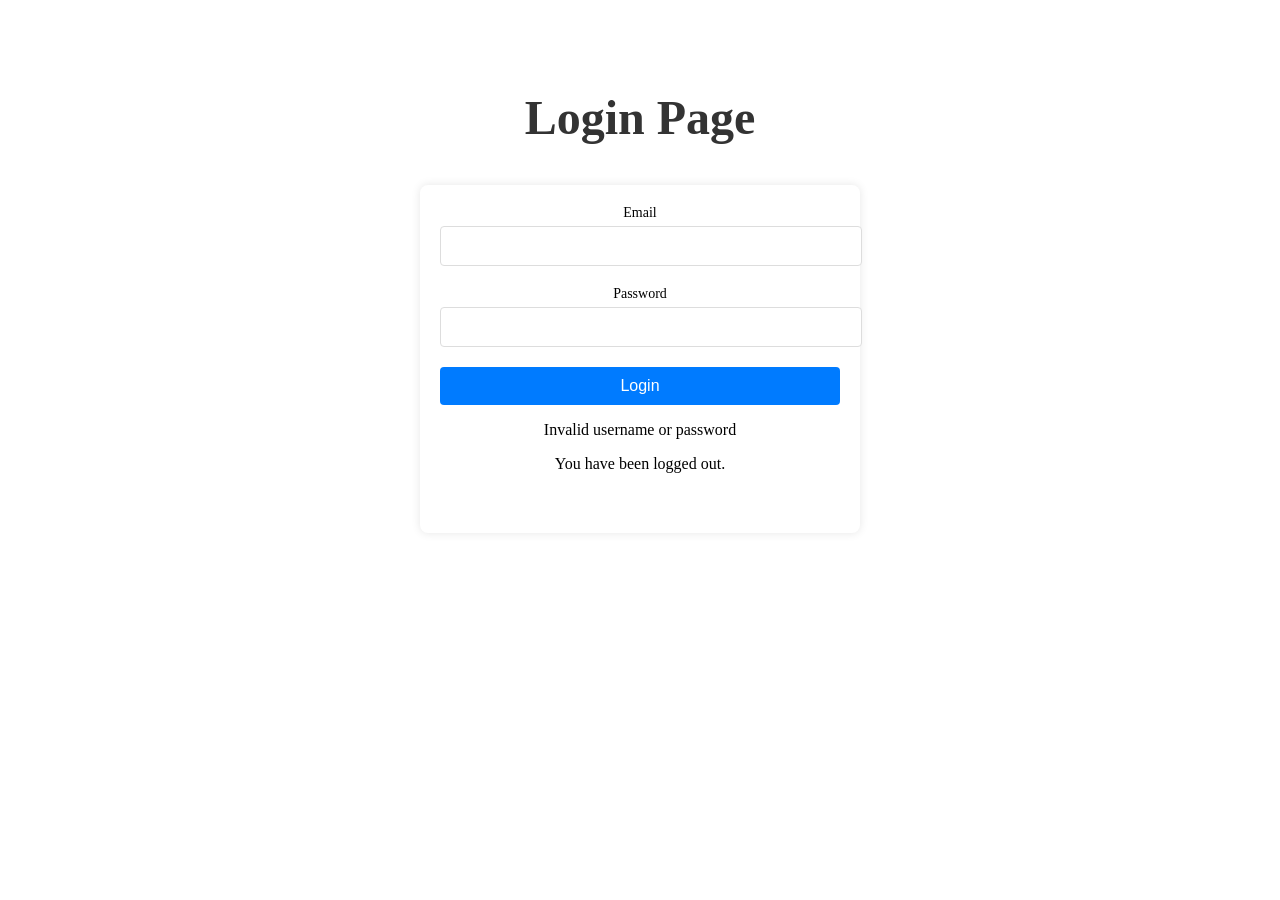
<file: src/main/resources/templates/login.html>
<!DOCTYPE html>
<html lang="en"
      xmlns:layout="http://www.ultraq.net.nz/web/thymeleaf/layout"
      layout:decorate="~{layout.html}"
      xmlns:th="http://www.thymeleaf.org">
<head>
    <meta charset="UTF-8">
    <title>Title</title>

    <style>


nav ul {
    list-style-type: none;
    margin: 0;
    padding: 0;
    display: flex;
}

nav ul li {
    margin-left: 20px;
}

nav ul li a {
    text-decoration: none;
    color: #333;
    font-size: 16px;
}

main {
    text-align: center;
    padding: 50px 20px;
}

main h1 {
    font-size: 48px;
    color: #333;
    margin-bottom: 40px;
}

form {
    max-width: 400px;
    margin: 0 auto;
    padding: 20px;
    background-color: #fff;
    box-shadow: 0 0 10px rgba(0, 0, 0, 0.1);
    border-radius: 8px;
}

.input-group {
    margin-bottom: 20px;
}

.input-group label {
    display: block;
    font-size: 14px;
    margin-bottom: 5px;
}

.input-group input {
    width: 100%;
    padding: 10px;
    font-size: 16px;
    border: 1px solid #ddd;
    border-radius: 4px;
}

button {
    width: 100%;
    padding: 10px;
    background-color: #007bff;
    color: #fff;
    border: none;
    border-radius: 4px;
    font-size: 16px;
    cursor: pointer;
}

button:hover {
    background-color: #0056b3;
}

    </style>
</head>
<body layout:fragment="mainContent">
<main>


    <h1>Login Page</h1>
    <form th:action="@{/login}" th:object="${user}" method="post">
        <div class="input-group">
            <label for="username">Email</label>
            <input type="text" id="username" name="username" th:field="*{username}" required>
        </div>
        <div class="input-group">
            <label for="password">Password</label>
            <input type="password" id="password" name="password" th:field="*{password}" required>
        </div>
        <button type="submit">Login</button>
        <div th:if="${param.error}">
            <p>Invalid username or password</p>
        </div>
        <div th:if="${param.logout}">
            <p>You have been logged out.</p>
        </div>
        <div th:if="${errorMsg}">
            <h1 th:text="${errorMsg}"></h1>
        </div>
    </form>
</main>

</body>
</html>
</file>
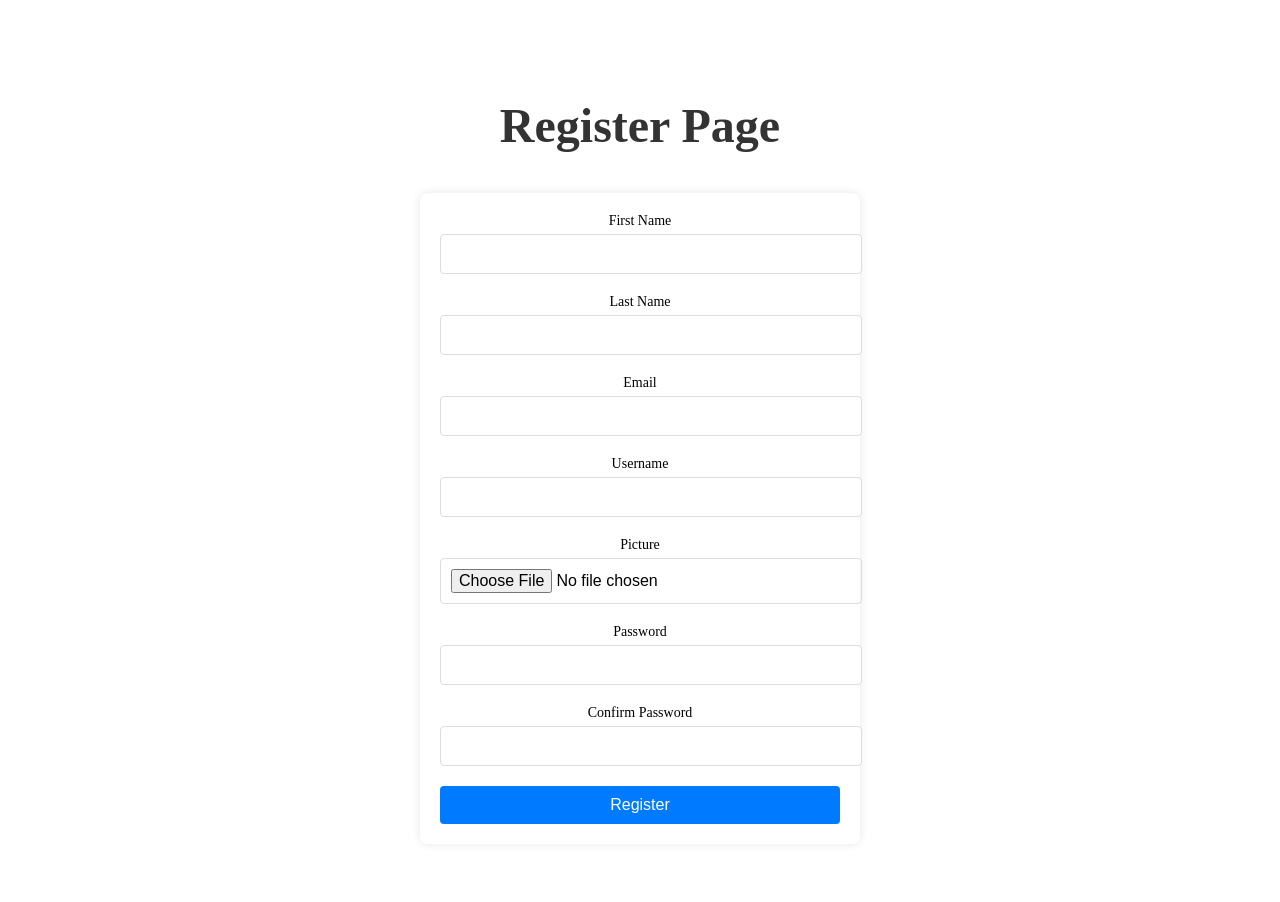
<file: src/main/resources/templates/register.html>
<!DOCTYPE html>
<html lang="en"
      xmlns:th="http://www.thymeleaf.org"
      xmlns:layout="http://www.ultraq.net.nz/web/thymeleaf/layout"
      layout:decorate="~{layout.html}">
<head>
    <meta charset="UTF-8">
    <title>Title</title>

    <style>
        main {
    text-align: center;
    padding: 50px 20px;
}

main h1 {
    font-size: 48px;
    color: #333;
    margin-bottom: 40px;
}

form {
    max-width: 400px;
    margin: 0 auto;
    padding: 20px;
    background-color: #fff;
    box-shadow: 0 0 10px rgba(0, 0, 0, 0.1);
    border-radius: 8px;
}

.input-group {
    margin-bottom: 20px;
}

.input-group label {
    display: block;
    font-size: 14px;
    margin-bottom: 5px;
}

.input-group input {
    width: 100%;
    padding: 10px;
    font-size: 16px;
    border: 1px solid #ddd;
    border-radius: 4px;
}

button {
    width: 100%;
    padding: 10px;
    background-color: #007bff;
    color: #fff;
    border: none;
    border-radius: 4px;
    font-size: 16px;
    cursor: pointer;
}

button:hover {
    background-color: #0056b3;
}
    </style>
</head>
<body layout:fragment="mainContent">

    <div th:if="${param.success}">
        <p th:text="${param.success}"></p>
    </div>

    <main>
    <h1>Register Page</h1>
    <form th:action="@{/register}" method="post" th:object="${user}" enctype="multipart/form-data">
        <div class="input-group">
            <label for="firstName">First Name</label>
            <input type="text" id="firstName" name="firstName" th:field="*{firstName}" required>
            <div th:if="${#fields.hasErrors('firstName')}" th:errors="*{firstName}"></div>
        </div>
        <div class="input-group">
            <label for="lastName">Last Name</label>
            <input type="text" id="lastName" name="lastName" th:field="*{lastName}" required>
            <div th:if="${#fields.hasErrors('lastName')}" th:errors="*{lastName}"></div>
        </div>
        <div class="input-group">
            <label for="email">Email</label>
            <input type="email" id="email" name="email" th:field="*{email}" required>
            <div th:if="${#fields.hasErrors('email')}" th:errors="*{email}"></div>
        </div>
        <div class="input-group">
            <label for="username">Username</label>
            <input type="text" id="username" name="username" th:field="*{username}" required>
            <div th:if="${#fields.hasErrors('username')}" th:errors="*{username}"></div>
        </div>

        <div class="input-group">
            <label for="profilePicture">Picture</label>
            <input type="file" id="profilePicture" name="profilePicture" th:field="*{profilePicture}" required>
            <div th:if="${#fields.hasErrors('profilePicture')}" th:errors="*{profilePicture}"></div>
        </div>

        <div class="input-group">
            <label for="password">Password</label>
            <input type="password" id="password" name="password" th:field="*{password}" required>
            <div th:if="${#fields.hasErrors('password')}" th:errors="*{password}"></div>
        </div>
        <div class="input-group">
            <label for="confirmPassword">Confirm Password</label>
            <input type="password" id="confirmPassword" name="confirmPassword" th:field="*{confirmPassword}" required>
            <div th:if="${#fields.hasErrors('confirmPassword')}" th:errors="*{confirmPassword}"></div>
        </div>
        <button type="submit">Register</button>
    </form>
</main>

</body>
</html>
</file>
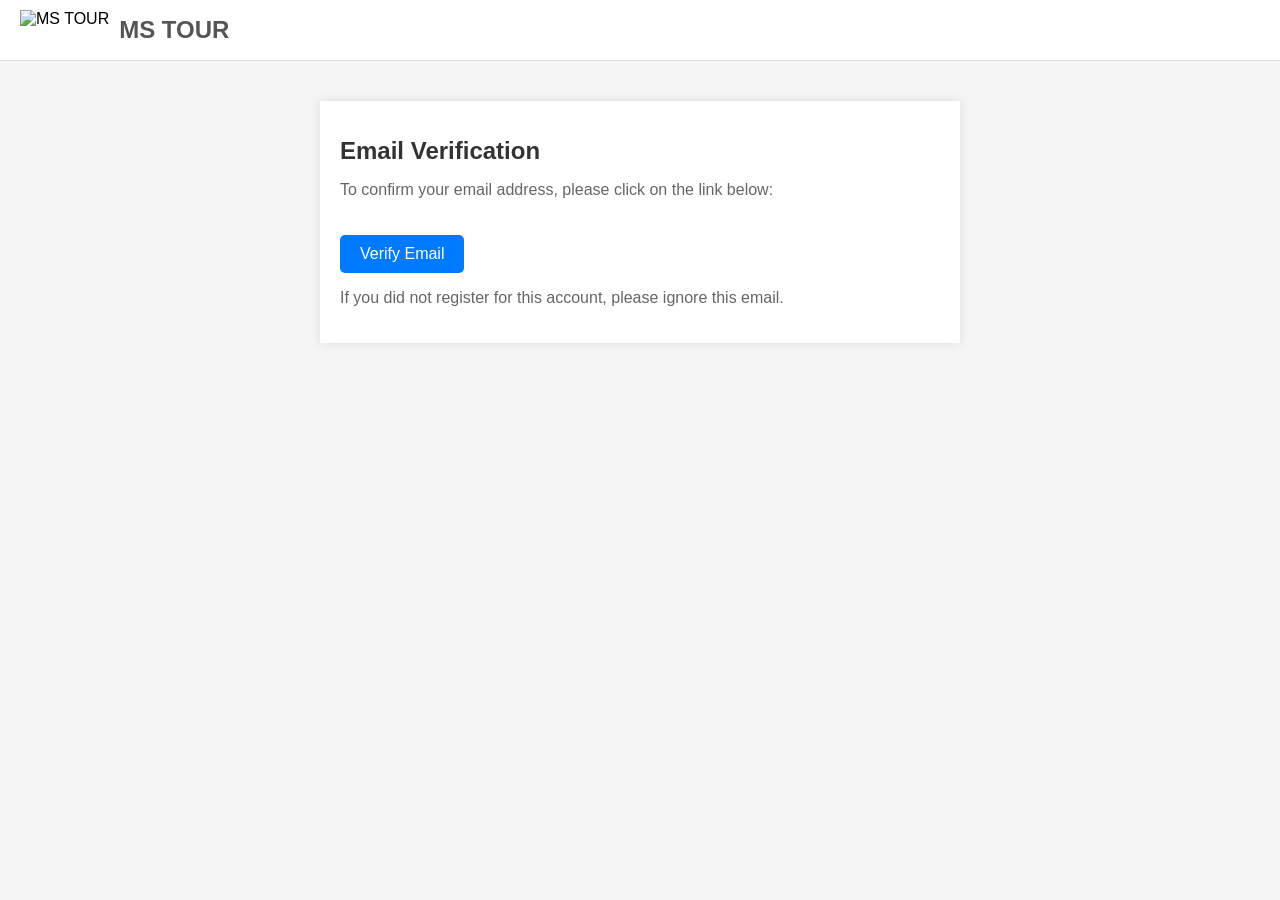
<file: src/main/resources/templates/verify-email.html>
<!DOCTYPE html>
<html lang="en"
      xmlns:th="http://www.thymeleaf.org">
<head>
    <meta charset="UTF-8">
    <title>Title</title>

    <style>
        body {
            font-family: Arial, sans-serif;
            margin: 0;
            padding: 0;
            background-color: #f5f5f5;
        }
        .header {
            background-color: #ffffff;
            border-bottom: 1px solid #e0e0e0;
            padding: 10px 20px;
            display: flex;
            align-items: center;
            justify-content: space-between;
        }
        .header .logo {
            display: flex;
            align-items: center;
        }
        .header .logo img {
            height: 40px;
        }
        .header .logo .title {
            margin-left: 10px;
            font-size: 24px;
            font-weight: bold;
            color: #555555;
        }
        .container {
            max-width: 600px;
            margin: 40px auto;
            padding: 20px;
            background-color: #ffffff;
            box-shadow: 0 0 10px rgba(0, 0, 0, 0.1);
        }
        .container h1 {
            font-size: 24px;
            color: #333333;
        }
        .container p {
            font-size: 16px;
            color: #666666;
        }
        .container a {
            display: inline-block;
            margin-top: 20px;
            padding: 10px 20px;
            background-color: #007bff;
            color: #ffffff;
            text-decoration: none;
            border-radius: 5px;
        }
        .container a:hover {
            background-color: #0056b3;
        }
    </style>
</head>
<body>

<div class="header">
    <div class="logo">
        <img th:src="${logoUrl}" alt="MS TOUR" >
        <div class="title">MS TOUR</div>
    </div>
</div>
<div class="container">
    <h1>Email Verification</h1>
    <p>To confirm your email address, please click on the link below:</p>
    <a th:href="@{${verificationUrl}}">Verify Email</a>
    <p>If you did not register for this account, please ignore this email.</p>
</div>
</body>
</html>
</file>
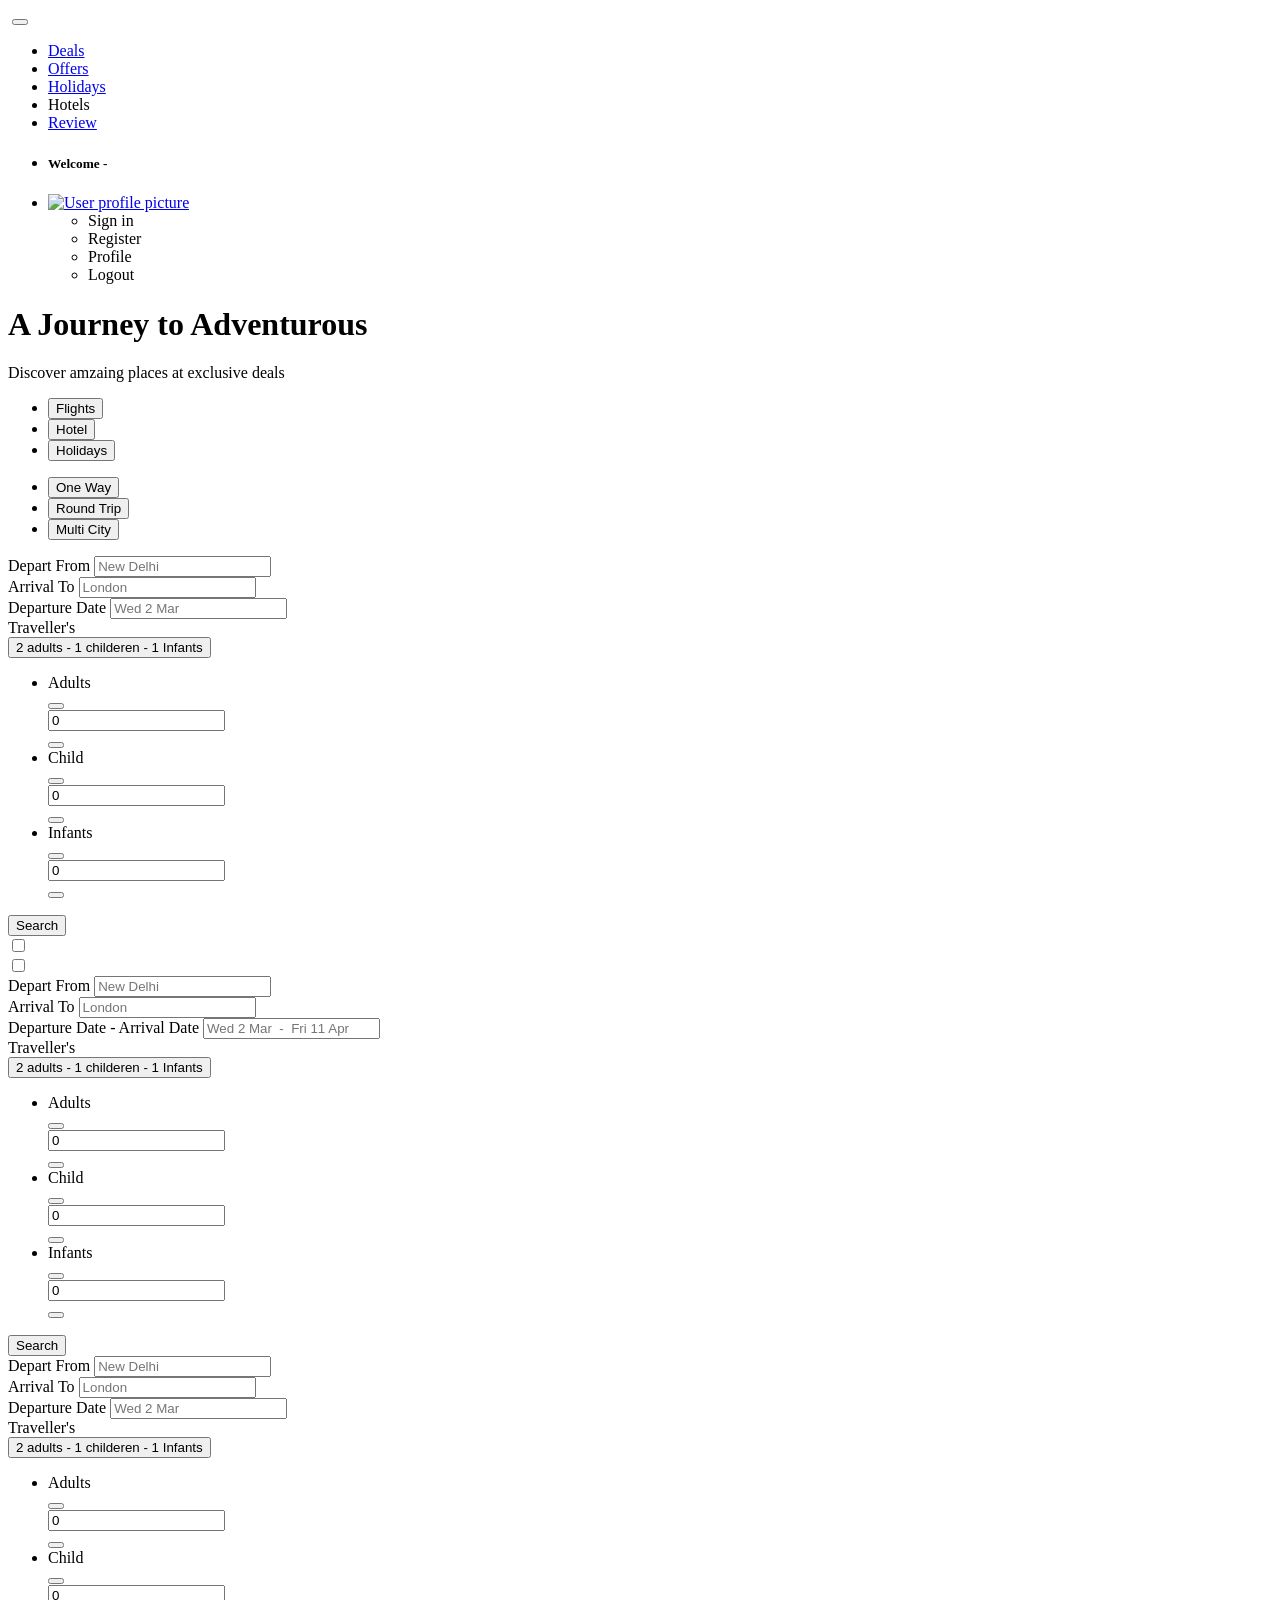
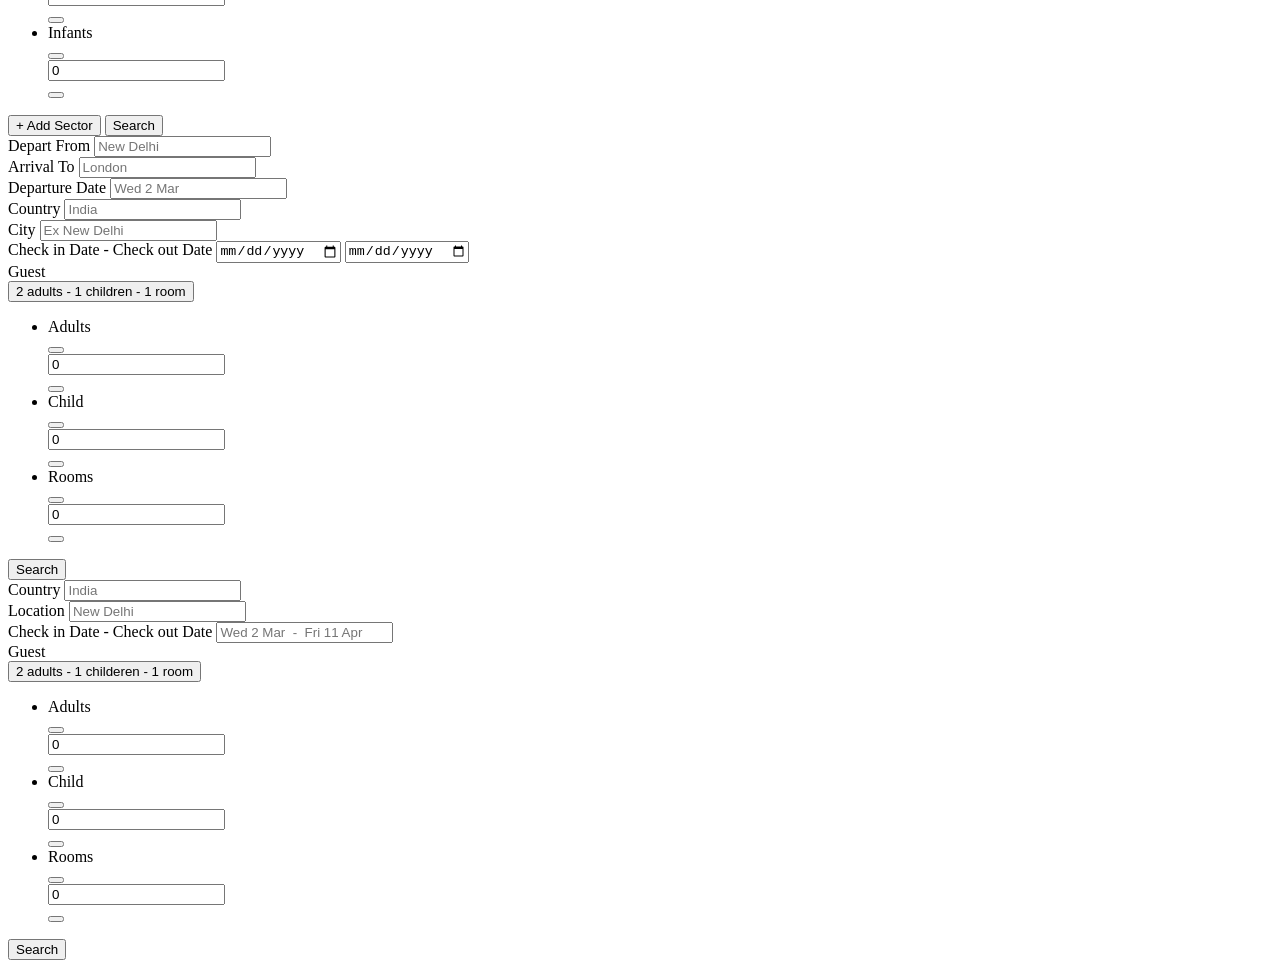
<file: src/main/resources/templates/fragments/header.html>
<!DOCTYPE html>
<html lang="en" xmlns:th="http://www.thymeleaf.org"
      xmlns:sec="http://www.thymeleaf.org/extras/spring-security">
<head>
    <meta charset="UTF-8">
    <title>Title</title>

</head>
<body th:fragment="header (currentUser)">

<div class="pagewrap">
    <div class="head-wrapper">
        <!-- header section -->
        <header class="header theme-bg-white">
            <div class="container">
                <nav class="navbar navbar-expand-lg py-3 py-lg-0 px-0">

                    <a class="navbar-brand" th:href="@{/}">
                        <img th:src="@{/images/log.png}">
                    </a>
                    <button class="navbar-toggler px-1 btn rounded-0" type="button" data-bs-toggle="collapse"
                            data-bs-target="#navbarSupportedContent" aria-controls="navbarSupportedContent"
                            aria-expanded="false" aria-label="Toggle navigation">
                        <span class="navbar-toggler-icon"></span>
                    </button>
                    <div class="collapse navbar-collapse" id="navbarSupportedContent">
                        <ul class="navbar-nav me-auto page-menu" id="nav">
                            <li class="nav-item"><a class="nav-link pe-5 ps-0 ps-lg-5" href="#deals">Deals</a></li>
                            <li class="nav-item"><a class="nav-link pe-5" href="#offers">Offers</a></li>
                            <li class="nav-item"><a class="nav-link pe-5" href="#holidays">Holidays</a></li>
                            <li class="nav-item"><a class="nav-link pe-5" th:href="@{/hotels}">Hotels</a></li>
                            <li class="nav-item"><a class="nav-link pe-5" href="#review">Review</a></li>
                        </ul>
                        <ul class="navbar-nav page-menu mb-3 mb-lg-0">

                            <!-- user account  -->
                            <li class="nav-item" >
                                <h5 sec:authorize="isAuthenticated()" class="nav-link mein-link d-inline-block d-flex align-items-center m-0">
                                    Welcome - <p class="d-inline-block m-0 ms-2" th:text="${currentUser.username}"></p>
                                </h5>
                            </li>
                            <!-- User account -->
                            <li class="nav-item dropdown my-auto">
                                <a href="#" class="nav-link dropdown-toggle p-0 user" id="navbarDropdown3"
                                   data-bs-toggle="dropdown" aria-expanded="false">
       <span class="d-inline-block p-2 rounded-circle lh-1">
            <img th:if="${#authentication.name != 'anonymousUser'}"
                 th:src="@{/uploads/users/{fileName}(fileName=${currentUser.profilePictureUrl})}"
                 class="rounded-circle"
                 height="40"
                 alt="User profile picture"
                 loading="lazy" />
            <i th:if="${#authentication.name == 'anonymousUser'}" class="d-inline-block p-2 rounded-circle lh-1 theme-bg-primary bi bi-person"></i>
       </span>
                                </a>

                                <ul class="dropdown-menu dropdown-menu-end sub-menu"
                                    aria-labelledby="navbarDropdown3">
                                    <li><a class="dropdown-item" sec:authorize="!isAuthenticated()" th:href="@{/login}">Sign in</a></li>
                                    <li><a class="dropdown-item" sec:authorize="!isAuthenticated()" th:href="@{/register}">Register</a></li>
                                    <li><a class="dropdown-item" sec:authorize="isAuthenticated()" th:href="@{/profile}">Profile</a></li>
                                    <li><a class="dropdown-item" sec:authorize="isAuthenticated()" th:href="@{/logout}">Logout</a></li>
                                </ul>
                            </li>

                        </ul>
                    </div>
                </nav>
            </div>
        </header>
        <!-- search engine section-->
        <div class="search-engine">
            <div class="container">
                <div class="row">
                    <div class="col-12 col-lg-12 mb-5 text-center position-relative">
                        <h1 class="display-3 fw-bold mb-4 theme-text-white theme-text-shadow">
                            A Journey to Adventurous
                        </h1>
                        <p class="mb-0 theme-text-white">Discover amzaing places at exclusive deals</p>
                    </div>
                </div>
                <!-- search engine tabs -->
                <div class="row mt-0 mt-lg-5">
                    <div class="col-12 col-lg-10 offset-lg-1 mb-5 text-center position-relative">
                        <!-- product main tab list -->
                        <ul class="nav nav-tabs d-flex justify-content-center border-0 cust-tab" id="myTab"
                            role="tablist">
                            <li class="nav-item" role="presentation">
                                <button class="nav-link active" id="flight-tab" data-bs-toggle="tab"
                                        data-bs-target="#flight-tab-pane" type="button" role="tab"
                                        aria-controls="flight-tab-pane" aria-selected="true">Flights</button>
                            </li>
                            <li class="nav-item" role="presentation">
                                <button class="nav-link" id="hotel-tab" data-bs-toggle="tab"
                                        data-bs-target="#hotel-tab-pane" type="button" role="tab"
                                        aria-controls="hotel-tab-pane" aria-selected="false">Hotel</button>
                            </li>
                            <li class="nav-item" role="presentation">
                                <button class="nav-link" id="holiday-tab" data-bs-toggle="tab"
                                        data-bs-target="#holiday-tab-pane" type="button" role="tab"
                                        aria-controls="holiday-tab-pane" aria-selected="false">Holidays</button>
                            </li>
                        </ul>
                        <!-- product main tab content -->
                        <div class="tab-content mt-3" id="myTabContent">
                            <!-- flight search tab -->
                            <div class="tab-pane fade show active" id="flight-tab-pane" role="tabpanel"
                                 aria-labelledby="flight-tab" tabindex="0">
                                <!-- flight multiple search tab -->
                                <ul class="nav nav-pills cust-pills" id="pills-tab" role="tablist">
                                    <li class="nav-item" role="presentation">
                                        <button class="nav-link active" id="pills-oneway-tab" data-bs-toggle="pill"
                                                data-bs-target="#pills-oneway" type="button" role="tab"
                                                aria-controls="pills-oneway" aria-selected="true">
                                                <span
                                                        class="d-inline-block p-2 rounded-circle bg-white align-middle me-2"></span>
                                            One Way</button>
                                    </li>
                                    <li class="nav-item" role="presentation">
                                        <button class="nav-link" id="pills-Round-tab" data-bs-toggle="pill"
                                                data-bs-target="#pills-Round" type="button" role="tab"
                                                aria-controls="pills-Round" aria-selected="false">
                                                <span
                                                        class="d-inline-block p-2 rounded-circle bg-white align-middle me-2"></span>
                                            Round Trip</button>
                                    </li>
                                    <li class="nav-item" role="presentation">
                                        <button class="nav-link" id="pills-multiCity-tab" data-bs-toggle="pill"
                                                data-bs-target="#pills-multiCity" type="button" role="tab"
                                                aria-controls="pills-multiCity" aria-selected="false">
                                                <span
                                                        class="d-inline-block p-2 rounded-circle bg-white align-middle me-2"></span>
                                            Multi City</button>
                                    </li>
                                </ul>
                                <div class="tab-content" id="pills-tabContent">
                                    <div class="tab-pane fade show active" id="pills-oneway" role="tabpanel"
                                         aria-labelledby="pills-oneway-tab" tabindex="0">
                                        <!-- one way search -->
                                        <div class="row">
                                            <div class="col-12">
                                                <div class="search-pan row mx-0 theme-border-radius">
                                                    <div
                                                            class="col-12 col-lg-4 col-xl-2 ps-0 mb-2 mb-xl-0 pe-0 pe-lg-2">
                                                        <div class="form-group">
                                                            <label for="exampleDataList" class="form-label">Depart
                                                                From</label>
                                                            <input class="form-control" list="datalistOptions1"
                                                                   id="exampleDataList" placeholder="New Delhi">
                                                            <datalist id="datalistOptions1">
                                                                <option value="San Francisco">
                                                                <option value="New York">
                                                                <option value="Seattle">
                                                                <option value="Los Angeles">
                                                                <option value="Chicago">
                                                            </datalist>
                                                        </div>
                                                    </div>
                                                    <div
                                                            class="col-12 col-lg-4 col-xl-2 ps-0 mb-2 mb-xl-0 pe-0 pe-lg-2">
                                                        <div class="form-group">
                                                            <label for="exampleDataList2" class="form-label">Arrival
                                                                To</label>
                                                            <input class="form-control" list="datalistOptions2"
                                                                   id="exampleDataList2" placeholder="London">
                                                            <datalist id="datalistOptions2">
                                                                <option value="San Francisco">
                                                                <option value="New York">
                                                                <option value="Seattle">
                                                                <option value="Los Angeles">
                                                                <option value="Chicago">
                                                            </datalist>
                                                        </div>
                                                    </div>
                                                    <div
                                                            class="col-12 col-lg-4 col-xl-3 ps-0 mb-2 mb-xl-0 pe-0 pe-lg-0 pe-xl-2">
                                                        <div class="form-group">
                                                            <label class="form-label">Departure Date</label>
                                                            <input type="text" class="form-control"
                                                                   placeholder="Wed 2 Mar">
                                                        </div>
                                                    </div>
                                                    <div
                                                            class="col-12 col-lg-6 col-xl-3 ps-0 mb-2 mb-lg-0 mb-xl-0 pe-0 pe-lg-2">
                                                        <div class="form-group border-0">
                                                            <label class="form-label">Traveller's
                                                            </label>
                                                            <div class="dropdown" id="myDD1">
                                                                <button class="dropdown-toggle form-control"
                                                                        type="button" id="travellerInfoOneway11"
                                                                        data-bs-toggle="dropdown" aria-expanded="false">
                                                                        <span class="text-truncate">2 adults - 1
                                                                            childeren - 1 Infants
                                                                        </span>
                                                                </button>
                                                                <div class="dropdown-menu"
                                                                     aria-labelledby="travellerInfoOneway11">
                                                                    <ul class="drop-rest">
                                                                        <li>
                                                                            <div class="d-flex small">Adults
                                                                            </div>
                                                                            <div
                                                                                    class="ms-auto input-group plus-minus-input">
                                                                                <div class="input-group-button">
                                                                                    <button type="button"
                                                                                            class="circle"
                                                                                            data-quantity="minus"
                                                                                            data-field="onewayAdult">
                                                                                        <i class="bi bi-dash"></i>
                                                                                    </button>
                                                                                </div>
                                                                                <input class="input-group-field"
                                                                                       type="number" name="onewayAdult"
                                                                                       value="0">
                                                                                <div class="input-group-button">
                                                                                    <button type="button"
                                                                                            class="circle"
                                                                                            data-quantity="plus"
                                                                                            data-field="onewayAdult">
                                                                                        <i class="bi bi-plus"></i>
                                                                                    </button>
                                                                                </div>
                                                                            </div>
                                                                        </li>
                                                                        <li>
                                                                            <div class="d-flex small">Child
                                                                            </div>
                                                                            <div
                                                                                    class="ms-auto input-group plus-minus-input">
                                                                                <div class="input-group-button">
                                                                                    <button type="button"
                                                                                            class="circle"
                                                                                            data-quantity="minus"
                                                                                            data-field="onewayChild">
                                                                                        <i class="bi bi-dash"></i>
                                                                                    </button>
                                                                                </div>
                                                                                <input class="input-group-field"
                                                                                       type="number" name="onewayChild"
                                                                                       value="0">
                                                                                <div class="input-group-button">
                                                                                    <button type="button"
                                                                                            class="circle"
                                                                                            data-quantity="plus"
                                                                                            data-field="onewayChild">
                                                                                        <i class="bi bi-plus"></i>
                                                                                    </button>
                                                                                </div>
                                                                            </div>
                                                                        </li>
                                                                        <li>
                                                                            <div class="d-flex small">Infants
                                                                            </div>
                                                                            <div
                                                                                    class="ms-auto input-group plus-minus-input">
                                                                                <div class="input-group-button">
                                                                                    <button type="button"
                                                                                            class="circle"
                                                                                            data-quantity="minus"
                                                                                            data-field="onewayInfant">
                                                                                        <i class="bi bi-dash"></i>
                                                                                    </button>
                                                                                </div>
                                                                                <input class="input-group-field"
                                                                                       type="number"
                                                                                       name="onewayInfant" value="0">
                                                                                <div class="input-group-button">
                                                                                    <button type="button"
                                                                                            class="circle"
                                                                                            data-quantity="plus"
                                                                                            data-field="onewayInfant">
                                                                                        <i class="bi bi-plus"></i>
                                                                                    </button>
                                                                                </div>
                                                                            </div>
                                                                        </li>
                                                                    </ul>
                                                                </div>
                                                            </div>
                                                        </div>
                                                    </div>
                                                    <div class="col-12 col-lg-6 col-xl-2 px-0">
                                                        <button type="submit" class="btn btn-search"
                                                                onclick="window.location.href='#';">
                                                                <span class="fw-bold"><i
                                                                        class="bi bi-search me-2"></i>Search</span>
                                                        </button>
                                                    </div>
                                                </div>
                                            </div>
                                            <!-- flight class section -->
                                            <div class="col-12 mt-2">
                                                <div class="d-flex flex-sm-row flex-column">
                                                    <div class="me-2 mb-2 mb-lg-0">
                                                        <div class="switch mode-switch">
                                                            <input type="checkbox" name="stop_mode" id="stop_mode"
                                                                   value="1">
                                                            <label for="stop_mode" data-on="NonStop" data-off="Stop"
                                                                   class="mode-switch-inner"></label>
                                                        </div>
                                                    </div>
                                                    <div class="me-2">
                                                        <div class="switch mode-switch">
                                                            <input type="checkbox" name="class_mode" id="class_mode"
                                                                   value="1">
                                                            <label for="class_mode" data-on="Premium"
                                                                   data-off="Economy"
                                                                   class="mode-switch-inner"></label>
                                                        </div>
                                                    </div>
                                                </div>
                                            </div>
                                        </div>
                                        <!-- /oneway search -->
                                    </div>
                                    <div class="tab-pane fade" id="pills-Round" role="tabpanel"
                                         aria-labelledby="pills-Round-tab" tabindex="0">
                                        <!-- round trip  search -->
                                        <div class="row">
                                            <div class="col-12">
                                                <div class="search-pan row mx-0 theme-border-radius">
                                                    <div
                                                            class="col-12 col-lg-4 col-xl-2 ps-0 mb-2 mb-xl-0 pe-0 pe-lg-2">
                                                        <div class="form-group">
                                                            <label for="exampleDataList1" class="form-label">Depart
                                                                From</label>
                                                            <input class="form-control" list="datalistOptions3"
                                                                   id="exampleDataList1" placeholder="New Delhi">
                                                            <datalist id="datalistOptions3">
                                                                <option value="San Francisco">
                                                                <option value="New York">
                                                                <option value="Seattle">
                                                                <option value="Los Angeles">
                                                                <option value="Chicago">
                                                            </datalist>
                                                        </div>
                                                    </div>
                                                    <div
                                                            class="col-12 col-lg-4 col-xl-2 ps-0 mb-2 mb-xl-0 pe-0 pe-lg-2">
                                                        <div class="form-group">
                                                            <label for="exampleDataList3" class="form-label">Arrival
                                                                To</label>
                                                            <input class="form-control" list="datalistOptions4"
                                                                   id="exampleDataList3" placeholder="London">
                                                            <datalist id="datalistOptions4">
                                                                <option value="San Francisco">
                                                                <option value="New York">
                                                                <option value="Seattle">
                                                                <option value="Los Angeles">
                                                                <option value="Chicago">
                                                            </datalist>
                                                        </div>
                                                    </div>
                                                    <div
                                                            class="col-12 col-lg-4 col-xl-3 ps-0 mb-2 mb-xl-0 pe-0 pe-lg-0 pe-xl-2">
                                                        <div class="form-group">
                                                            <label class="form-label">Departure Date - Arrival
                                                                Date</label>
                                                            <input type="text" class="form-control"
                                                                   placeholder="Wed 2 Mar  -  Fri 11 Apr">
                                                        </div>
                                                    </div>
                                                    <div
                                                            class="col-12 col-lg-6 col-xl-3 ps-0 mb-2 mb-lg-0 mb-xl-0 pe-0 pe-lg-2">
                                                        <div class="form-group border-0">
                                                            <label class="form-label">Traveller's
                                                            </label>
                                                            <div class="dropdown" id="myDD2">
                                                                <button class="dropdown-toggle form-control"
                                                                        type="button" id="travellerInfoOneway51"
                                                                        data-bs-toggle="dropdown" aria-expanded="false">
                                                                        <span class="text-truncate">2 adults - 1
                                                                            childeren - 1 Infants
                                                                        </span>
                                                                </button>
                                                                <div class="dropdown-menu"
                                                                     aria-labelledby="travellerInfoOneway51">
                                                                    <ul class="drop-rest">
                                                                        <li>
                                                                            <div class="d-flex small">Adults
                                                                            </div>
                                                                            <div
                                                                                    class="ms-auto input-group plus-minus-input">
                                                                                <div class="input-group-button">
                                                                                    <button type="button"
                                                                                            class="circle"
                                                                                            data-quantity="minus"
                                                                                            data-field="onewayAdult">
                                                                                        <i class="bi bi-dash"></i>
                                                                                    </button>
                                                                                </div>
                                                                                <input class="input-group-field"
                                                                                       type="number" name="onewayAdult"
                                                                                       value="0">
                                                                                <div class="input-group-button">
                                                                                    <button type="button"
                                                                                            class="circle"
                                                                                            data-quantity="plus"
                                                                                            data-field="onewayAdult">
                                                                                        <i class="bi bi-plus"></i>
                                                                                    </button>
                                                                                </div>
                                                                            </div>
                                                                        </li>
                                                                        <li>
                                                                            <div class="d-flex small">Child
                                                                            </div>
                                                                            <div
                                                                                    class="ms-auto input-group plus-minus-input">
                                                                                <div class="input-group-button">
                                                                                    <button type="button"
                                                                                            class="circle"
                                                                                            data-quantity="minus"
                                                                                            data-field="onewayChild">
                                                                                        <i class="bi bi-dash"></i>
                                                                                    </button>
                                                                                </div>
                                                                                <input class="input-group-field"
                                                                                       type="number" name="onewayChild"
                                                                                       value="0">
                                                                                <div class="input-group-button">
                                                                                    <button type="button"
                                                                                            class="circle"
                                                                                            data-quantity="plus"
                                                                                            data-field="onewayChild">
                                                                                        <i class="bi bi-plus"></i>
                                                                                    </button>
                                                                                </div>
                                                                            </div>
                                                                        </li>
                                                                        <li>
                                                                            <div class="d-flex small">Infants
                                                                            </div>
                                                                            <div
                                                                                    class="ms-auto input-group plus-minus-input">
                                                                                <div class="input-group-button">
                                                                                    <button type="button"
                                                                                            class="circle"
                                                                                            data-quantity="minus"
                                                                                            data-field="onewayInfant">
                                                                                        <i class="bi bi-dash"></i>
                                                                                    </button>
                                                                                </div>
                                                                                <input class="input-group-field"
                                                                                       type="number"
                                                                                       name="onewayInfant" value="0">
                                                                                <div class="input-group-button">
                                                                                    <button type="button"
                                                                                            class="circle"
                                                                                            data-quantity="plus"
                                                                                            data-field="onewayInfant">
                                                                                        <i class="bi bi-plus"></i>
                                                                                    </button>
                                                                                </div>
                                                                            </div>
                                                                        </li>
                                                                    </ul>
                                                                </div>
                                                            </div>
                                                        </div>
                                                    </div>
                                                    <div class="col-12 col-lg-6 col-xl-2 px-0">
                                                        <button type="submit" class="btn btn-search"
                                                                onclick="window.location.href='#';">
                                                                <span class="fw-bold"><i
                                                                        class="bi bi-search me-2"></i>Search</span>
                                                        </button>
                                                    </div>
                                                </div>
                                            </div>
                                        </div>
                                        <!-- /round trip search -->
                                    </div>
                                    <div class="tab-pane fade" id="pills-multiCity" role="tabpanel"
                                         aria-labelledby="pills-multiCity-tab" tabindex="0">
                                        <!-- multicity search -->
                                        <div class="row">
                                            <div class="col-12">
                                                <div class="search-pan row mx-0 theme-border-radius">
                                                    <div
                                                            class="col-12 col-lg-4 col-xl-2 ps-0 mb-2 mb-xl-0 pe-0 pe-lg-2">
                                                        <div class="form-group">
                                                            <label for="exampleDataList13" class="form-label">Depart
                                                                From</label>
                                                            <input class="form-control" list="datalistOptions14"
                                                                   id="exampleDataList13" placeholder="New Delhi">
                                                            <datalist id="datalistOptions14">
                                                                <option value="San Francisco">
                                                                <option value="New York">
                                                                <option value="Seattle">
                                                                <option value="Los Angeles">
                                                                <option value="Chicago">
                                                            </datalist>
                                                        </div>
                                                    </div>
                                                    <div
                                                            class="col-12 col-lg-4 col-xl-2 ps-0 mb-2 mb-xl-0 pe-0 pe-lg-2">
                                                        <div class="form-group">
                                                            <label for="exampleDataList4" class="form-label">Arrival
                                                                To</label>
                                                            <input class="form-control" list="datalistOptions5"
                                                                   id="exampleDataList4" placeholder="London">
                                                            <datalist id="datalistOptions5">
                                                                <option value="San Francisco">
                                                                <option value="New York">
                                                                <option value="Seattle">
                                                                <option value="Los Angeles">
                                                                <option value="Chicago">
                                                            </datalist>
                                                        </div>
                                                    </div>
                                                    <div
                                                            class="col-12 col-lg-4 col-xl-2 ps-0 mb-2 mb-xl-0 pe-0 pe-lg-0 pe-xl-2">
                                                        <div class="form-group">
                                                            <label class="form-label">Departure Date</label>
                                                            <input type="text" class="form-control"
                                                                   placeholder="Wed 2 Mar">
                                                        </div>
                                                    </div>
                                                    <div
                                                            class="col-12 col-lg-6 col-xl-3 ps-0 mb-2 mb-lg-0 mb-xl-0 pe-0 pe-lg-2">
                                                        <div class="form-group border-0">
                                                            <label class="form-label">Traveller's
                                                            </label>
                                                            <div class="dropdown" id="myDD3">
                                                                <button class="dropdown-toggle form-control"
                                                                        type="button" id="travellerInfoOneway21"
                                                                        data-bs-toggle="dropdown" aria-expanded="false">
                                                                        <span class="text-truncate">2 adults - 1
                                                                            childeren - 1 Infants
                                                                        </span>
                                                                </button>
                                                                <div class="dropdown-menu"
                                                                     aria-labelledby="travellerInfoOneway21">
                                                                    <ul class="drop-rest">
                                                                        <li>
                                                                            <div class="d-flex small">Adults
                                                                            </div>
                                                                            <div
                                                                                    class="ms-auto input-group plus-minus-input">
                                                                                <div class="input-group-button">
                                                                                    <button type="button"
                                                                                            class="circle"
                                                                                            data-quantity="minus"
                                                                                            data-field="onewayAdult">
                                                                                        <i class="bi bi-dash"></i>
                                                                                    </button>
                                                                                </div>
                                                                                <input class="input-group-field"
                                                                                       type="number" name="onewayAdult"
                                                                                       value="0">
                                                                                <div class="input-group-button">
                                                                                    <button type="button"
                                                                                            class="circle"
                                                                                            data-quantity="plus"
                                                                                            data-field="onewayAdult">
                                                                                        <i class="bi bi-plus"></i>
                                                                                    </button>
                                                                                </div>
                                                                            </div>
                                                                        </li>
                                                                        <li>
                                                                            <div class="d-flex small">Child
                                                                            </div>
                                                                            <div
                                                                                    class="ms-auto input-group plus-minus-input">
                                                                                <div class="input-group-button">
                                                                                    <button type="button"
                                                                                            class="circle"
                                                                                            data-quantity="minus"
                                                                                            data-field="onewayChild">
                                                                                        <i class="bi bi-dash"></i>
                                                                                    </button>
                                                                                </div>
                                                                                <input class="input-group-field"
                                                                                       type="number" name="onewayChild"
                                                                                       value="0">
                                                                                <div class="input-group-button">
                                                                                    <button type="button"
                                                                                            class="circle"
                                                                                            data-quantity="plus"
                                                                                            data-field="onewayChild">
                                                                                        <i class="bi bi-plus"></i>
                                                                                    </button>
                                                                                </div>
                                                                            </div>
                                                                        </li>
                                                                        <li>
                                                                            <div class="d-flex small">Infants
                                                                            </div>
                                                                            <div
                                                                                    class="ms-auto input-group plus-minus-input">
                                                                                <div class="input-group-button">
                                                                                    <button type="button"
                                                                                            class="circle"
                                                                                            data-quantity="minus"
                                                                                            data-field="onewayInfant">
                                                                                        <i class="bi bi-dash"></i>
                                                                                    </button>
                                                                                </div>
                                                                                <input class="input-group-field"
                                                                                       type="number"
                                                                                       name="onewayInfant" value="0">
                                                                                <div class="input-group-button">
                                                                                    <button type="button"
                                                                                            class="circle"
                                                                                            data-quantity="plus"
                                                                                            data-field="onewayInfant">
                                                                                        <i class="bi bi-plus"></i>
                                                                                    </button>
                                                                                </div>
                                                                            </div>
                                                                        </li>
                                                                    </ul>
                                                                </div>
                                                            </div>
                                                        </div>
                                                    </div>
                                                    <div class="col-12 col-lg-6 col-xl-3 px-0">
                                                        <div class="d-flex">
                                                            <button type="button" class="btn sector-add me-1">+ Add
                                                                Sector</button>
                                                            <button type="submit" class="btn btn-search"
                                                                    onclick="window.location.href='#';">
                                                                    <span class="fw-bold"><i
                                                                            class="bi bi-search me-2"></i>Search</span>
                                                            </button>
                                                        </div>
                                                    </div>
                                                </div>
                                                <!-- add sector form -->
                                                <div class="row mt-2">
                                                    <div class="col-12 col-lg-6">
                                                        <div class="search-pan row mx-0 theme-border-radius">
                                                            <div
                                                                    class="col-12 col-lg-4 col-xl-4 ps-0 mb-2 mb-xl-0 pe-0 pe-lg-2">
                                                                <div class="form-group">
                                                                    <label for="exampleDataList5"
                                                                           class="form-label">Depart
                                                                        From</label>
                                                                    <input class="form-control"
                                                                           list="datalistOptions24"
                                                                           id="exampleDataList5"
                                                                           placeholder="New Delhi">
                                                                    <datalist id="datalistOptions24">
                                                                        <option value="San Francisco">
                                                                        <option value="New York">
                                                                        <option value="Seattle">
                                                                        <option value="Los Angeles">
                                                                        <option value="Chicago">
                                                                    </datalist>
                                                                </div>
                                                            </div>
                                                            <div
                                                                    class="col-12 col-lg-4 col-xl-4 ps-0 mb-2 mb-xl-0 pe-0 pe-lg-2">
                                                                <div class="form-group">
                                                                    <label for="exampleDataList6"
                                                                           class="form-label">Arrival
                                                                        To</label>
                                                                    <input class="form-control"
                                                                           list="datalistOptions16"
                                                                           id="exampleDataList6" placeholder="London">
                                                                    <datalist id="datalistOptions16">
                                                                        <option value="San Francisco">
                                                                        <option value="New York">
                                                                        <option value="Seattle">
                                                                        <option value="Los Angeles">
                                                                        <option value="Chicago">
                                                                    </datalist>
                                                                </div>
                                                            </div>
                                                            <div
                                                                    class="col-12 col-lg-4 col-xl-4 ps-0 mb-2 mb-xl-0 pe-0 pe-lg-0 pe-xl-2">
                                                                <div class="form-group border-0">
                                                                    <label class="form-label">Departure Date</label>
                                                                    <input type="text" class="form-control"
                                                                           placeholder="Wed 2 Mar">
                                                                </div>
                                                            </div>
                                                        </div>
                                                    </div>
                                                </div>
                                            </div>
                                        </div>
                                        <!-- /multicity search -->
                                    </div>
                                </div>

                            </div>
                            <!-- /flight tab end -->

                            <!-- hotel search tab -->
                            <div class="tab-pane fade" id="hotel-tab-pane" role="tabpanel"
                                 aria-labelledby="hotel-tab" tabindex="0">
                                <!-- hotel search -->
                                <form th:action="@{/search}" method="get">
                                    <div class="row">
                                        <div class="col-12">
                                            <div class="search-pan row mx-0 theme-border-radius">
                                                <div class="col-12 col-lg-4 col-xl-2 ps-0 mb-2 mb-xl-0 pe-0 pe-lg-2">
                                                    <div class="form-group">
                                                        <label for="exampleDataList7" class="form-label">Country
                                                            <i class="bi bi-caret-down-fill small"></i>
                                                        </label>
                                                        <input class="form-control" name="country" list="datalistOptions15" id="exampleDataList7" placeholder="India">
                                                        <datalist id="datalistOptions15">
                                                            <option value="Turkey">
                                                            <option value="France">
                                                            <option value="USA">
                                                        </datalist>
                                                    </div>
                                                </div>
                                                <div class="col-12 col-lg-4 col-xl-2 ps-0 mb-2 mb-xl-0 pe-0 pe-lg-2">
                                                    <div class="form-group">
                                                        <label for="city" class="form-label">City
                                                            <i class="bi bi-caret-down-fill small"></i>
                                                        </label>
                                                        <input class="form-control" name="city" list="datalistOptions7" id="city" placeholder="Ex New Delhi">
                                                        <datalist id="datalistOptions7">
                                                            <option value="Istanbul">
                                                            <option value="New York">
                                                            <option value="Seattle">
                                                            <option value="Los Angeles">
                                                            <option value="Chicago">
                                                        </datalist>
                                                    </div>
                                                </div>
                                                <div class="col-12 col-lg-4 col-xl-3 ps-0 mb-2 mb-xl-0 pe-0 pe-lg-0 pe-xl-2">
                                                    <div class="form-group">
                                                        <label class="form-label">Check in Date - Check out Date</label>
                                                        <input type="date" name="checkin" id="checkin" class="form-control" placeholder="Checkin">
                                                        <input type="date" name="checkout" id="checkout" class="form-control" placeholder="Checkout">
                                                    </div>
                                                </div>
                                                <div class="col-12 col-lg-6 col-xl-3 ps-0 mb-2 mb-lg-0 mb-xl-0 pe-0 pe-lg-2">
                                                    <div class="form-group border-0">
                                                        <label class="form-label">Guest</label>
                                                        <div class="dropdown" id="myDD4">
                                                            <button class="dropdown-toggle form-control" type="button" id="travellerInfoOneway" data-bs-toggle="dropdown" aria-expanded="false">
                                                                <span class="text-truncate">2 adults - 1 children - 1 room</span>
                                                            </button>
                                                            <div class="dropdown-menu" aria-labelledby="travellerInfoOneway">
                                                                <ul class="drop-rest">
                                                                    <li>
                                                                        <div class="d-flex small">Adults</div>
                                                                        <div class="ms-auto input-group plus-minus-input">
                                                                            <div class="input-group-button">
                                                                                <button type="button" class="circle" data-quantity="minus" data-field="adults">
                                                                                    <i class="bi bi-dash"></i>
                                                                                </button>
                                                                            </div>
                                                                            <input class="input-group-field" type="number" name="adults" value="0">
                                                                            <div class="input-group-button">
                                                                                <button type="button" class="circle" data-quantity="plus" data-field="adults">
                                                                                    <i class="bi bi-plus"></i>
                                                                                </button>
                                                                            </div>
                                                                        </div>
                                                                    </li>
                                                                    <li>
                                                                        <div class="d-flex small">Child</div>
                                                                        <div class="ms-auto input-group plus-minus-input">
                                                                            <div class="input-group-button">
                                                                                <button type="button" class="circle" data-quantity="minus" data-field="children">
                                                                                    <i class="bi bi-dash"></i>
                                                                                </button>
                                                                            </div>
                                                                            <input class="input-group-field" type="number" name="children" value="0">
                                                                            <div class="input-group-button">
                                                                                <button type="button" class="circle" data-quantity="plus" data-field="children">
                                                                                    <i class="bi bi-plus"></i>
                                                                                </button>
                                                                            </div>
                                                                        </div>
                                                                    </li>
                                                                    <li>
                                                                        <div class="d-flex small">Rooms</div>
                                                                        <div class="ms-auto input-group plus-minus-input">
                                                                            <div class="input-group-button">
                                                                                <button type="button" class="circle" data-quantity="minus" data-field="rooms">
                                                                                    <i class="bi bi-dash"></i>
                                                                                </button>
                                                                            </div>
                                                                            <input class="input-group-field" type="number" name="rooms" value="0">
                                                                            <div class="input-group-button">
                                                                                <button type="button" class="circle" data-quantity="plus" data-field="rooms">
                                                                                    <i class="bi bi-plus"></i>
                                                                                </button>
                                                                            </div>
                                                                        </div>
                                                                    </li>
                                                                </ul>
                                                            </div>
                                                        </div>
                                                    </div>
                                                </div>
                                                <div class="col-12 col-lg-6 col-xl-2 px-0">
                                                    <button type="submit" class="btn btn-search">
                                                        <span class="fw-bold"><i class="bi bi-search me-2"></i>Search</span>
                                                    </button>
                                                </div>
                                            </div>
                                        </div>
                                    </div>
                                </form>
                                <!-- /hotel search -->
                            </div>

                            <!-- holiday search tab -->
                            <div class="tab-pane fade" id="holiday-tab-pane" role="tabpanel"
                                 aria-labelledby="holiday-tab" tabindex="0">
                                <!-- holidays search -->
                                <div class="row">
                                    <div class="col-12">
                                        <div class="search-pan row mx-0 theme-border-radius">
                                            <div class="col-12 col-lg-4 col-xl-2 ps-0 mb-2 mb-xl-0 pe-0 pe-lg-2">
                                                <div class="form-group">
                                                    <label for="exampleDataList9" class="form-label">Country
                                                        <i class="bi bi-caret-down-fill small"></i>
                                                    </label>
                                                    <input class="form-control" list="datalistOptions6"
                                                           id="exampleDataList9" placeholder="India">
                                                    <datalist id="datalistOptions6">
                                                        <option value="San Francisco">
                                                        <option value="New York">
                                                        <option value="Seattle">
                                                        <option value="Los Angeles">
                                                        <option value="Chicago">
                                                    </datalist>
                                                </div>
                                            </div>
                                            <div class="col-12 col-lg-4 col-xl-2 ps-0 mb-2 mb-xl-0 pe-0 pe-lg-2">
                                                <div class="form-group">
                                                    <label for="exampleDataList10" class="form-label">Location
                                                        <i class="bi bi-caret-down-fill small"></i>
                                                    </label>
                                                    <input class="form-control" list="datalistOptions8"
                                                           id="exampleDataList10" placeholder="New Delhi">
                                                    <datalist id="datalistOptions8">
                                                        <option value="San Francisco">
                                                        <option value="New York">
                                                        <option value="Seattle">
                                                        <option value="Los Angeles">
                                                        <option value="Chicago">
                                                    </datalist>
                                                </div>
                                            </div>
                                            <div
                                                    class="col-12 col-lg-4 col-xl-3 ps-0 mb-2 mb-xl-0 pe-0 pe-lg-0 pe-xl-2">
                                                <div class="form-group">
                                                    <label class="form-label">Check in Date - Check out Date</label>
                                                    <input type="text" class="form-control"
                                                           placeholder="Wed 2 Mar  -  Fri 11 Apr">
                                                </div>
                                            </div>
                                            <div
                                                    class="col-12 col-lg-6 col-xl-3 ps-0 mb-2 mb-lg-0 mb-xl-0 pe-0 pe-lg-2">
                                                <div class="form-group border-0">
                                                    <label class="form-label">Guest
                                                    </label>
                                                    <div class="dropdown" id="myDD5">
                                                        <button class="dropdown-toggle form-control" type="button"
                                                                id="travellerInfoOneway31" data-bs-toggle="dropdown"
                                                                aria-expanded="false">
                                                                <span class="text-truncate">2 adults - 1 childeren - 1
                                                                    room
                                                                </span>
                                                        </button>
                                                        <div class="dropdown-menu"
                                                             aria-labelledby="travellerInfoOneway31">
                                                            <ul class="drop-rest">
                                                                <li>
                                                                    <div class="d-flex small">Adults
                                                                    </div>
                                                                    <div
                                                                            class="ms-auto input-group plus-minus-input">
                                                                        <div class="input-group-button">
                                                                            <button type="button" class="circle"
                                                                                    data-quantity="minus"
                                                                                    data-field="onewayAdult">
                                                                                <i class="bi bi-dash"></i>
                                                                            </button>
                                                                        </div>
                                                                        <input class="input-group-field"
                                                                               type="number" name="onewayAdult"
                                                                               value="0">
                                                                        <div class="input-group-button">
                                                                            <button type="button" class="circle"
                                                                                    data-quantity="plus"
                                                                                    data-field="onewayAdult">
                                                                                <i class="bi bi-plus"></i>
                                                                            </button>
                                                                        </div>
                                                                    </div>
                                                                </li>
                                                                <li>
                                                                    <div class="d-flex small">Child
                                                                    </div>
                                                                    <div
                                                                            class="ms-auto input-group plus-minus-input">
                                                                        <div class="input-group-button">
                                                                            <button type="button" class="circle"
                                                                                    data-quantity="minus"
                                                                                    data-field="onewayChild">
                                                                                <i class="bi bi-dash"></i>
                                                                            </button>
                                                                        </div>
                                                                        <input class="input-group-field"
                                                                               type="number" name="onewayChild"
                                                                               value="0">
                                                                        <div class="input-group-button">
                                                                            <button type="button" class="circle"
                                                                                    data-quantity="plus"
                                                                                    data-field="onewayChild">
                                                                                <i class="bi bi-plus"></i>
                                                                            </button>
                                                                        </div>
                                                                    </div>
                                                                </li>
                                                                <li>
                                                                    <div class="d-flex small">Rooms
                                                                    </div>
                                                                    <div
                                                                            class="ms-auto input-group plus-minus-input">
                                                                        <div class="input-group-button">
                                                                            <button type="button" class="circle"
                                                                                    data-quantity="minus"
                                                                                    data-field="onewayInfant">
                                                                                <i class="bi bi-dash"></i>
                                                                            </button>
                                                                        </div>
                                                                        <input class="input-group-field"
                                                                               type="number" name="onewayInfant"
                                                                               value="0">
                                                                        <div class="input-group-button">
                                                                            <button type="button" class="circle"
                                                                                    data-quantity="plus"
                                                                                    data-field="onewayInfant">
                                                                                <i class="bi bi-plus"></i>
                                                                            </button>
                                                                        </div>
                                                                    </div>
                                                                </li>
                                                            </ul>
                                                        </div>
                                                    </div>
                                                </div>
                                            </div>
                                            <div class="col-12 col-lg-6 col-xl-2 px-0">
                                                <button type="submit" class="btn btn-search"
                                                        onclick="window.location.href='flight-listing-oneway.html';">
                                                        <span class="fw-bold"><i
                                                                class="bi bi-search me-2"></i>Search</span>
                                                </button>
                                            </div>
                                        </div>
                                    </div>
                                </div>
                                <!-- /holidays search -->
                            </div>
                        </div>
                    </div>
                </div>
            </div>
        </div>
    </div>
</div>
<!-- END nav -->
<script src="https://ajax.googleapis.com/ajax/libs/jquery/3.5.1/jquery.min.js"></script>
<script src="https://maxcdn.bootstrapcdn.com/bootstrap/4.5.2/js/bootstrap.min.js"></script>
</body>
</html>
</file>
